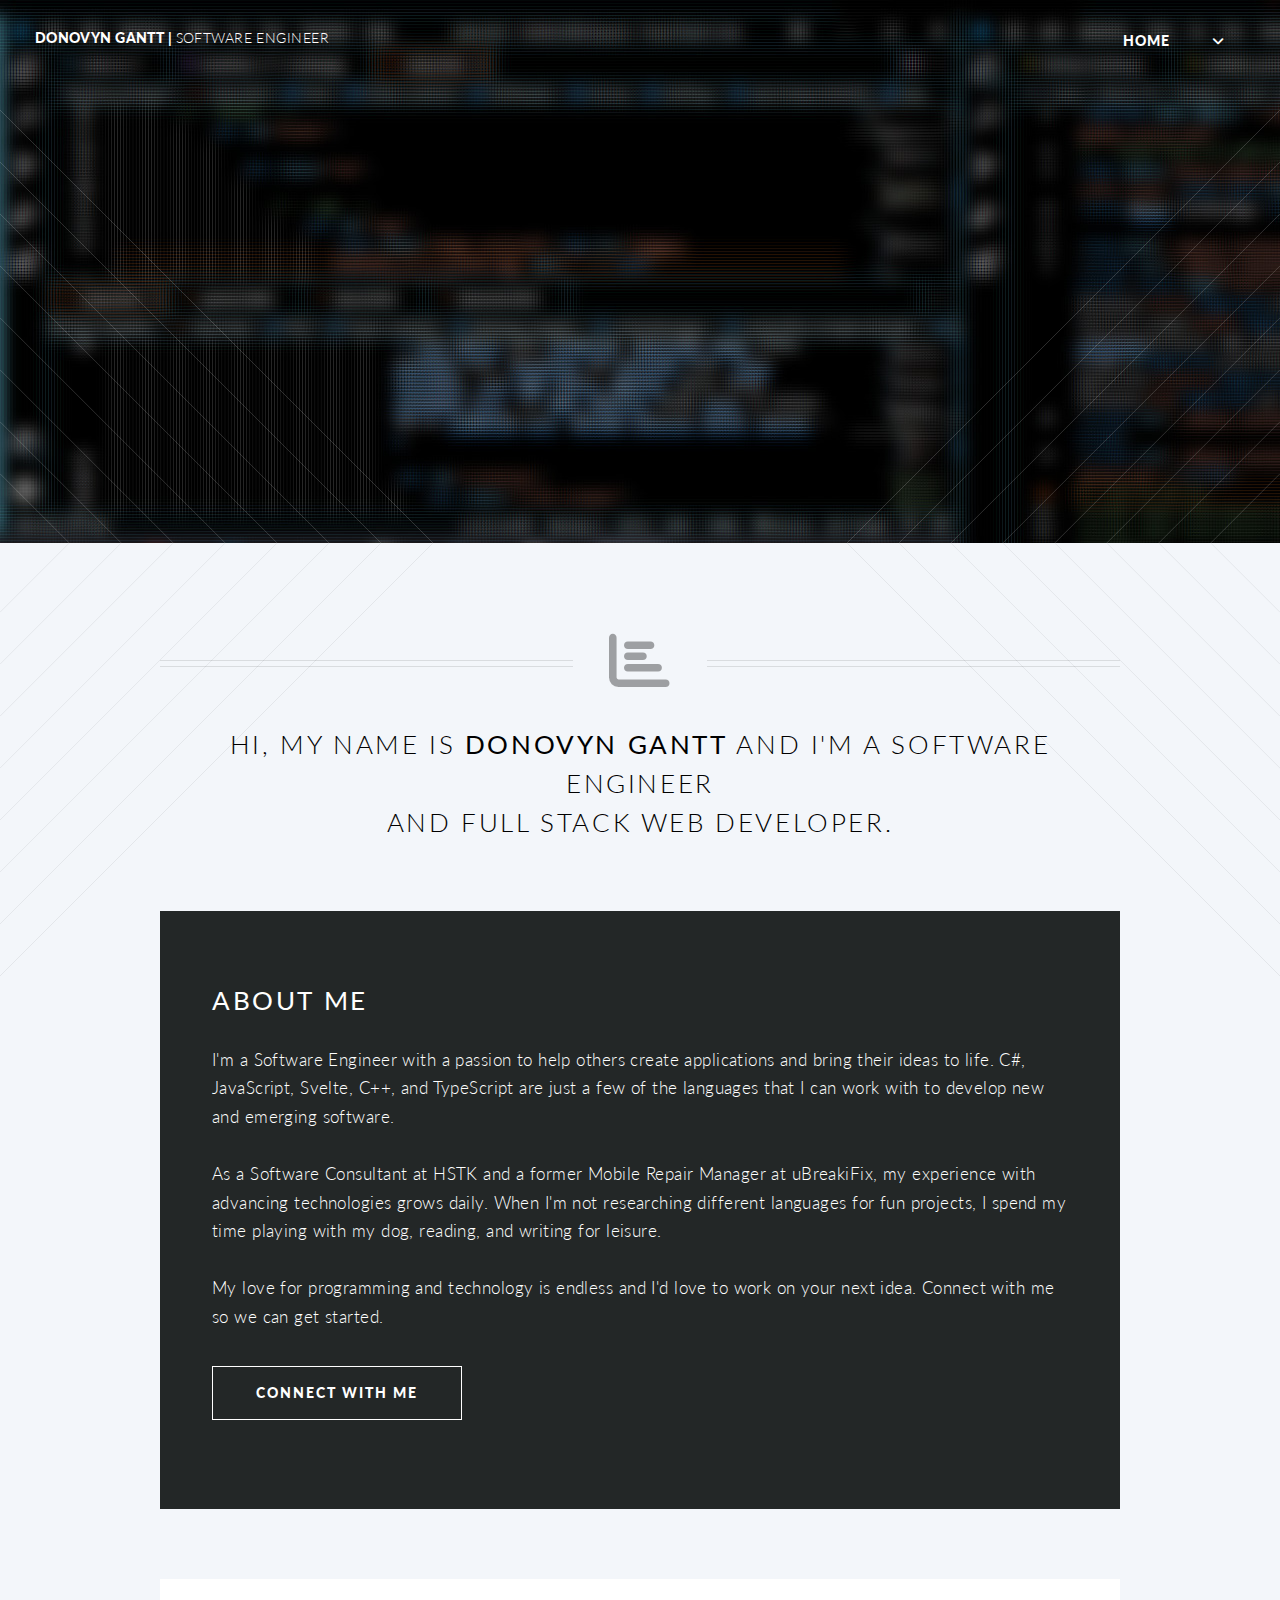
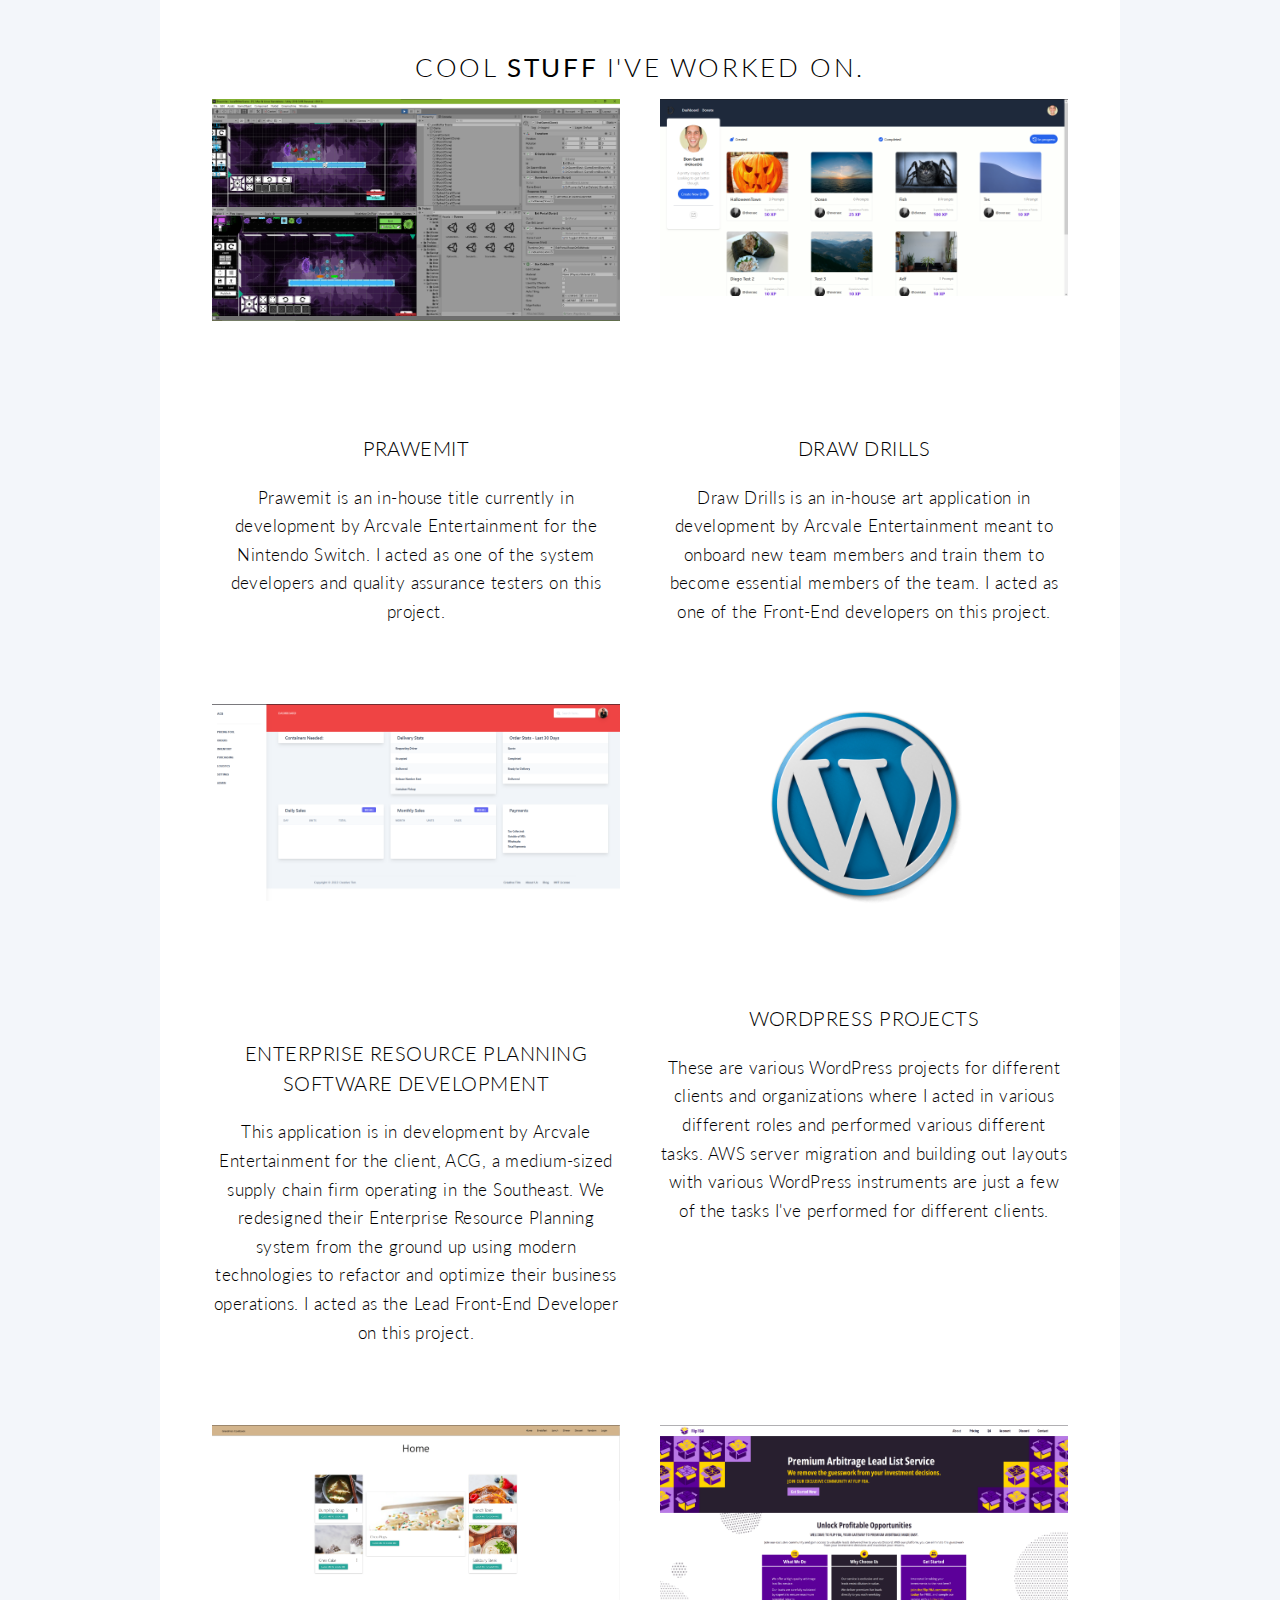
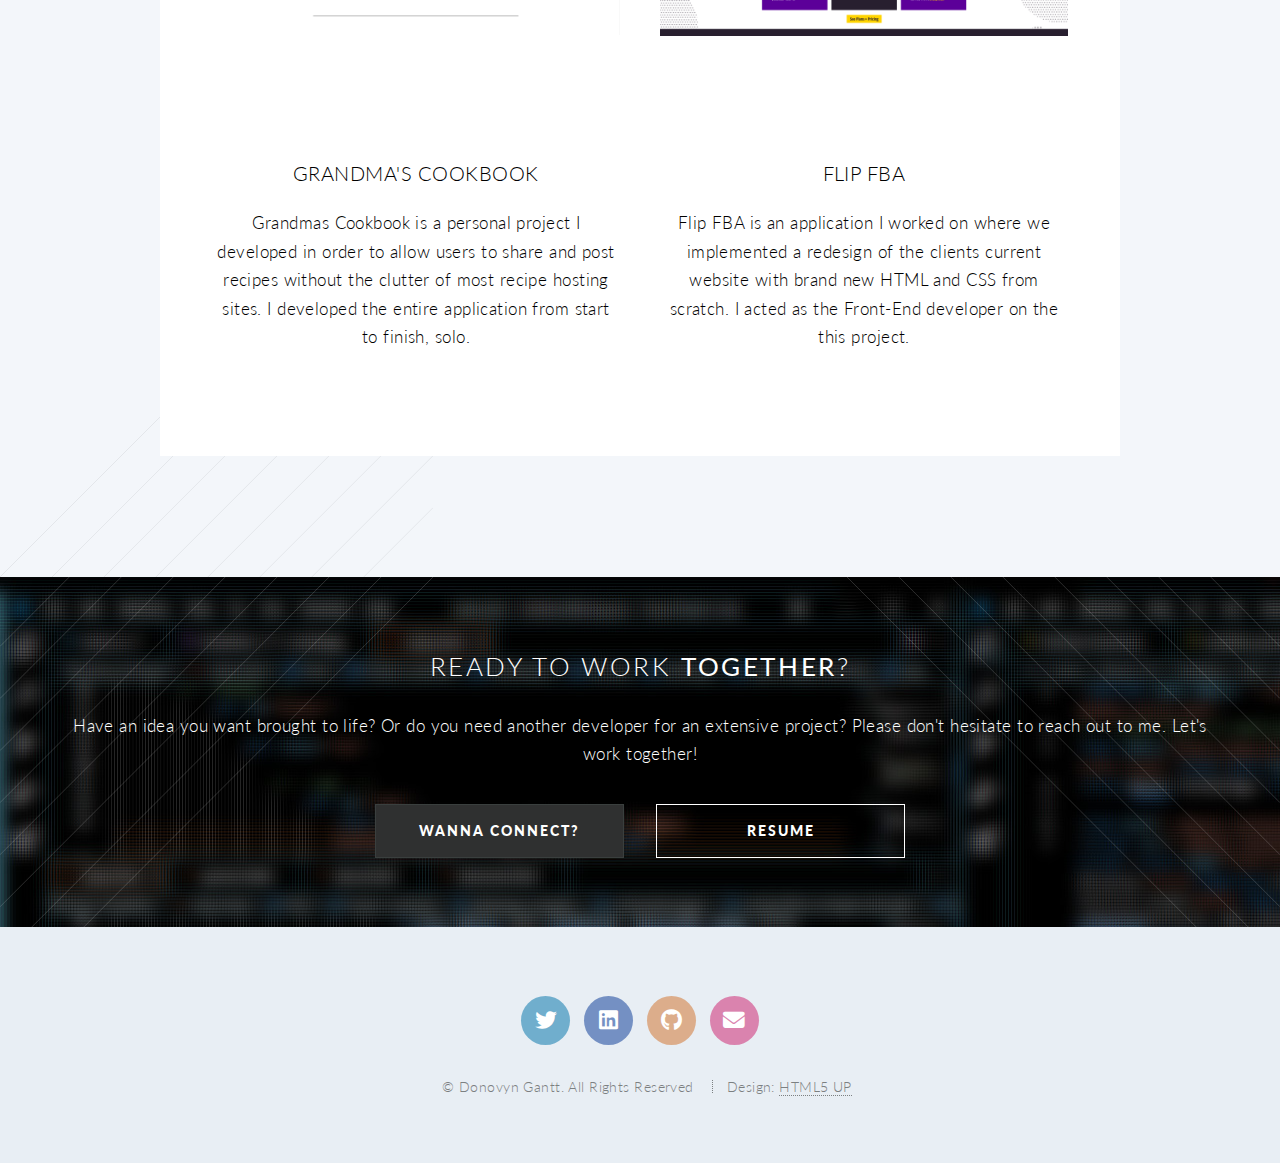
<file: index.html>
<!DOCTYPE HTML>
<!--
	Twenty by HTML5 UP
	html5up.net | @ajlkn
	Free for personal and commercial use under the CCA 3.0 license (html5up.net/license)
-->
<html>

<head>
	<title>Donovyn Gantt -- Software Engineer</title>
	<meta charset="utf-8" />
	<meta name="viewport" content="width=device-width, initial-scale=1, user-scalable=no" />
	<link rel="stylesheet" href="assets/css/main.css" />
	<link rel="stylesheet" href="assets/css/fontawesome.min.css">
	<noscript>
		<link rel="stylesheet" href="assets/css/noscript.css" />
	</noscript>
</head>

<body class="index is-preload">
	<div id="page-wrapper">

		<!-- Header -->
		<header id="header" class="alt">
			<h1 id="logo"><a href="index.html">Donovyn Gantt | <span>Software Engineer</span></a></h1>
			<nav id="nav">
				<ul>
					<li class="current"><a href="index.html">Home</a></li>
					<li class="submenu">
						<a href="#"></a>
						<ul>
							<li><a href="contact.html">Contact Me</a></li>
							<li class="submenu">
								<a href="#">Previous Work</a>
								<ul>
									<li><a href="portfolio/prawemit.html">Prawemit</a></li>
									<li><a href="portfolio/drawdrills.html">Draw Drills</a></li>
									<li><a href="portfolio/resourceplanning.html">ERP Software</a></li>
									<li><a href="portfolio/wordpress.html">WordPress Projects</a></li>
									<li><a href="portfolio/grandmascookbook.html">Grandma's Cookbook</a></li>
									<li><a href="portfolio/flipfba.html">Flip FBA</a></li>
								</ul>
							</li>
						</ul>
					</li>
				</ul>
			</nav>
		</header>

		<!-- Banner -->
		<section id="banner">


			<!--
						".inner" is set up as an inline-block so it automatically expands
						in both directions to fit whatever's inside it. This means it won't
						automatically wrap lines, so be sure to use line breaks where
						appropriate (<br />).
					-->
			<div class="inner">

				<header>
					<h2>Donovyn Gantt</h2>
				</header>
				<p>Your <strong>Next</strong> Software
					Engineer.
					<br />

				<footer>
					<ul class="buttons stacked">
						<li><a href="#main" class="button fit scrolly">Tell Me More</a></li>
					</ul>
				</footer>

			</div>

		</section>

		<!-- Main -->
		<article id="main">

			<header class="special container">
				<span class="icon solid fa-chart-bar"></span>
				<h2>Hi, my name is <strong> Donovyn Gantt</strong> and I'm a Software Engineer
					<br />
					and Full Stack Web Developer.
				</h2>
				<!-- <p>I am an experienced  <strong>Software Engineer</strong> with an extensive knowledge of varying 
						<br />
						
						programming languages and a passion to help others create applications. </p> -->
			</header>

			<!-- One -->
			<section class="wrapper style2 container special-alt">
				<div class="row gtr-50">
					<div class="col-12 col-12-narrower">

						<header>
							<h2><strong>About Me</strong></h2>
						</header>
						<p>I'm a Software Engineer with a passion to help others create applications and
							bring their ideas to life. C#, JavaScript, Svelte, C++, and TypeScript are just a few of the
							languages that I can work with to develop new and emerging software.

							<br><br>

							As a Software Consultant at HSTK and a former Mobile Repair Manager at uBreakiFix, my
							experience with advancing technologies grows daily. When I'm not researching different
							languages for fun projects, I spend my time playing with my dog, reading, and writing for
							leisure.

							<br><br>

							My love for programming and technology is endless and I'd love to work on your next idea.
							Connect with me so we can get started.
						</p>
						<footer>
							<ul class="buttons">
								<li><a href="contact.html" class="button">Connect With Me</a></li>
							</ul>
						</footer>

					</div>
					<div class="col-4 col-12-narrower imp-narrower">

						<!-- <ul class="featured-icons">
										<li><span class="icon solid fa-envelope"><span class="label">Feature 2</span></span></li>
										<li><span class="icon solid fa-laptop"><span class="label">Feature 3</span></span></li>
										<li><span class="icon solid fa-inbox"><span class="label">Feature 4</span></span></li>
										<li><span class="icon solid fa-lock"><span class="label">Feature 5</span></span></li>
										<li><span class="icon solid fa-cog"><span class="label">Feature 6</span></span></li>
									</ul> -->

					</div>
				</div>
			</section>

			<!-- Two -->
			<!-- <section class="wrapper style1 container special">
							<div class="row">
								<div class="col-4 col-12-narrower">

									<section>
										<span class="icon solid featured fa-check"></span>
										<header>
											<h3>This is Something</h3>
										</header>
										<p>Sed tristique purus vitae volutpat ultrices. Aliquam eu elit eget arcu commodo suscipit dolor nec nibh. Proin a ullamcorper elit, et sagittis turpis. Integer ut fermentum.</p>
									</section>

								</div>
								<div class="col-4 col-12-narrower">

									<section>
										<span class="icon solid featured fa-check"></span>
										<header>
											<h3>Also Something</h3>
										</header>
										<p>Sed tristique purus vitae volutpat ultrices. Aliquam eu elit eget arcu commodo suscipit dolor nec nibh. Proin a ullamcorper elit, et sagittis turpis. Integer ut fermentum.</p>
									</section>

								</div>
								<div class="col-4 col-12-narrower">

									<section>
										<span class="icon solid featured fa-check"></span>
										<header>
											<h3>Probably Something</h3>
										</header>
										<p>Sed tristique purus vitae volutpat ultrices. Aliquam eu elit eget arcu commodo suscipit dolor nec nibh. Proin a ullamcorper elit, et sagittis turpis. Integer ut fermentum.</p>
									</section>

								</div>
							</div>
						</section> -->

			<!-- Three -->
			<section class="wrapper style3 container special" id="portfolio">

				<header class="major">
					<h2>Cool <strong>stuff </strong>I've worked on. </h2>
				</header>

				<div class="row">
<!-- <section>
							<a href="portfolio/grandmascookbook.html">
								<video src="">

								</video>
							</a>
					
						</section> -->
				</div>
				

				<div class="row padding-bottom-5">
					<div class="col-6 col-12-narrower">
						<section>
							<a href="portfolio/prawemit.html" class="image featured clickable home"><img
									src="images/PrawemitPasuedScreenshot.png" alt="" /></a>
							<header>
								<span class="mobile-link">^ Click Me ^</span>
								<h3>Prawemit</h3>
							</header>
							<p>Prawemit is an in-house title currently in development by Arcvale Entertainment for the
								Nintendo Switch. I acted as one of the system developers and quality assurance testers
								on this project.</p>
						</section>

					</div>
					<div class="col-6 col-12-narrower">

						<section>
							<a href="portfolio/drawdrills.html" class="image featured clickable home"><img
									src="images/DrawDrillsScreenshot.png" alt="" /></a>
							<header>
								<span class="mobile-link">^ Click Me ^</span>
								<h3>Draw Drills</h3>
							</header>
							<p>Draw Drills is an in-house art application in development by Arcvale Entertainment meant
								to onboard new team members and train them to become essential members of the team. I
								acted as one of the Front-End developers on this project.</p>
						</section>

					</div>
				</div>
				<div class="row padding-bottom-5">
					<div class="col-6 col-12-narrower">

						<section>
							<a href="portfolio/resourceplanning.html" class="image featured clickable home"><img
									src="images/ContainerProject.png" alt="" /></a>
							<header>
								<span class="mobile-link">^ Click Me ^</span>
								<h3>Enterprise Resource Planning Software Development</h3>
							</header>
							<p>This application is in development by Arcvale Entertainment for the client, ACG, a
								medium-sized supply chain firm operating in the Southeast. We redesigned their
								Enterprise Resource Planning system from the ground up using modern technologies to
								refactor and optimize their business operations. I acted as the Lead Front-End Developer
								on this project. </p>
						</section>

					</div>
					<div class="col-6 col-12-narrower">

						<section>
							<a href="/portfolio/wordpress.html" class="image featured shrink clickable home"><img
									src="images/WordPress.png" alt="" /></a>
							<header>
								<span class="mobile-link">^ Click Me ^</span>
								<h3>WordPress Projects</h3>
							</header>
							<p>These are various WordPress projects for different clients and organizations where I
								acted in various different roles and performed various different tasks. AWS server
								migration and building out layouts with various WordPress instruments are just a few of
								the tasks I've performed for different clients. </p>
						</section>

					</div>
				</div>
				<div class="row">
				
					<div class="col-6 col-12-narrower">

						<section>
							<a href="portfolio/grandmascookbook.html" class="image featured clickable home"><img
									src="images/GrandmasCookbookScreenshot.png" alt="" /></a>
							<header>
								<span class="mobile-link">^ Click Me ^</span>
								<h3>Grandma's Cookbook</h3>
							</header>
							<p>Grandmas Cookbook is a personal project I developed in order to allow users to share and post recipes without the clutter of most recipe hosting sites. I
								developed the entire application from start to finish, solo.</p>
						</section>
					</div>

					<div class="col-6 col-12-narrower">
						<section>
							<a href="portfolio/flipfba.html" class="image featured clickable home"><img
									src="images/FlipFBAScreenshot.png" alt="" /></a>
							<header>
								<span class="mobile-link">^ Click Me ^</span>
								<h3>Flip FBA</h3>
							</header>
							<p>Flip FBA is an application I worked on where we implemented a redesign 
								of the clients current website with brand new HTML and CSS from scratch.
								I acted as the Front-End developer on the this project.</p>
						</section>
					</div>
					
				</div>
				<!-- <footer class="major">
								<ul class="buttons">
									<li><a href="#" class="button">See More</a></li>
								</ul>
							</footer> -->

			</section>

		</article>

		<!-- CTA -->
		<section id="cta">

			<header>
				<h2>Ready to work <strong>together</strong>?</h2>
				<p>Have an idea you want brought to life? Or do you need another developer for an extensive project?
					Please don't hesitate to reach out to me. Let's work together!</p>
			</header>
			<footer>
				<ul class="buttons">
					<li><a href="contact.html" class="button primary">Wanna Connect?</a></li>
					<li><a href="images/DonovynGantt_Resume.pdf" target="_blank" class="button">Resume</a></li>
				</ul>
			</footer>

		</section>

		<!-- Footer -->
		<footer id="footer">

			<ul class="icons">
				<li><a href="https://twitter.com/DGanttSoftware" class="icon brands circle fa-twitter"
						rel="noopener noreferrer"><span class="label">Twitter</span></a></li>
				<li><a href="https://www.linkedin.com/in/donovyngantt" class="icon brands circle fa-linkedin"
						rel="noopener noreferrer"><span class="label">LinkedIn</span></a></li>
				<li><a href="https://github.com/DonGantt" class="icon brands circle fa fa-github"
						rel="noopener noreferrer"><span class="label">Github</span></a></li>
				<li><a href="mailto: donovyn_gantt@yahoo.com?subject=Let's%20work%20together!"
						class="icon solid circle small fa-envelope" rel="noopener noreferrer"><span
							class="label">E-mail</span></a></li>
			</ul>

			<ul class="copyright">
				<li>&copy; Donovyn Gantt. All Rights Reserved</li>
				<li>Design: <a href="http://html5up.net">HTML5 UP</a></li>
			</ul>

		</footer>

	</div>

	<!-- Scripts -->
	<script src="assets/js/jquery.min.js"></script>
	<script src="assets/js/jquery.dropotron.min.js"></script>
	<script src="assets/js/jquery.scrolly.min.js"></script>
	<script src="assets/js/jquery.scrollex.min.js"></script>
	<script src="assets/js/browser.min.js"></script>
	<script src="assets/js/breakpoints.min.js"></script>
	<script src="assets/js/util.js"></script>
	<script src="assets/js/main.js"></script>

</body>

</html>
</file>
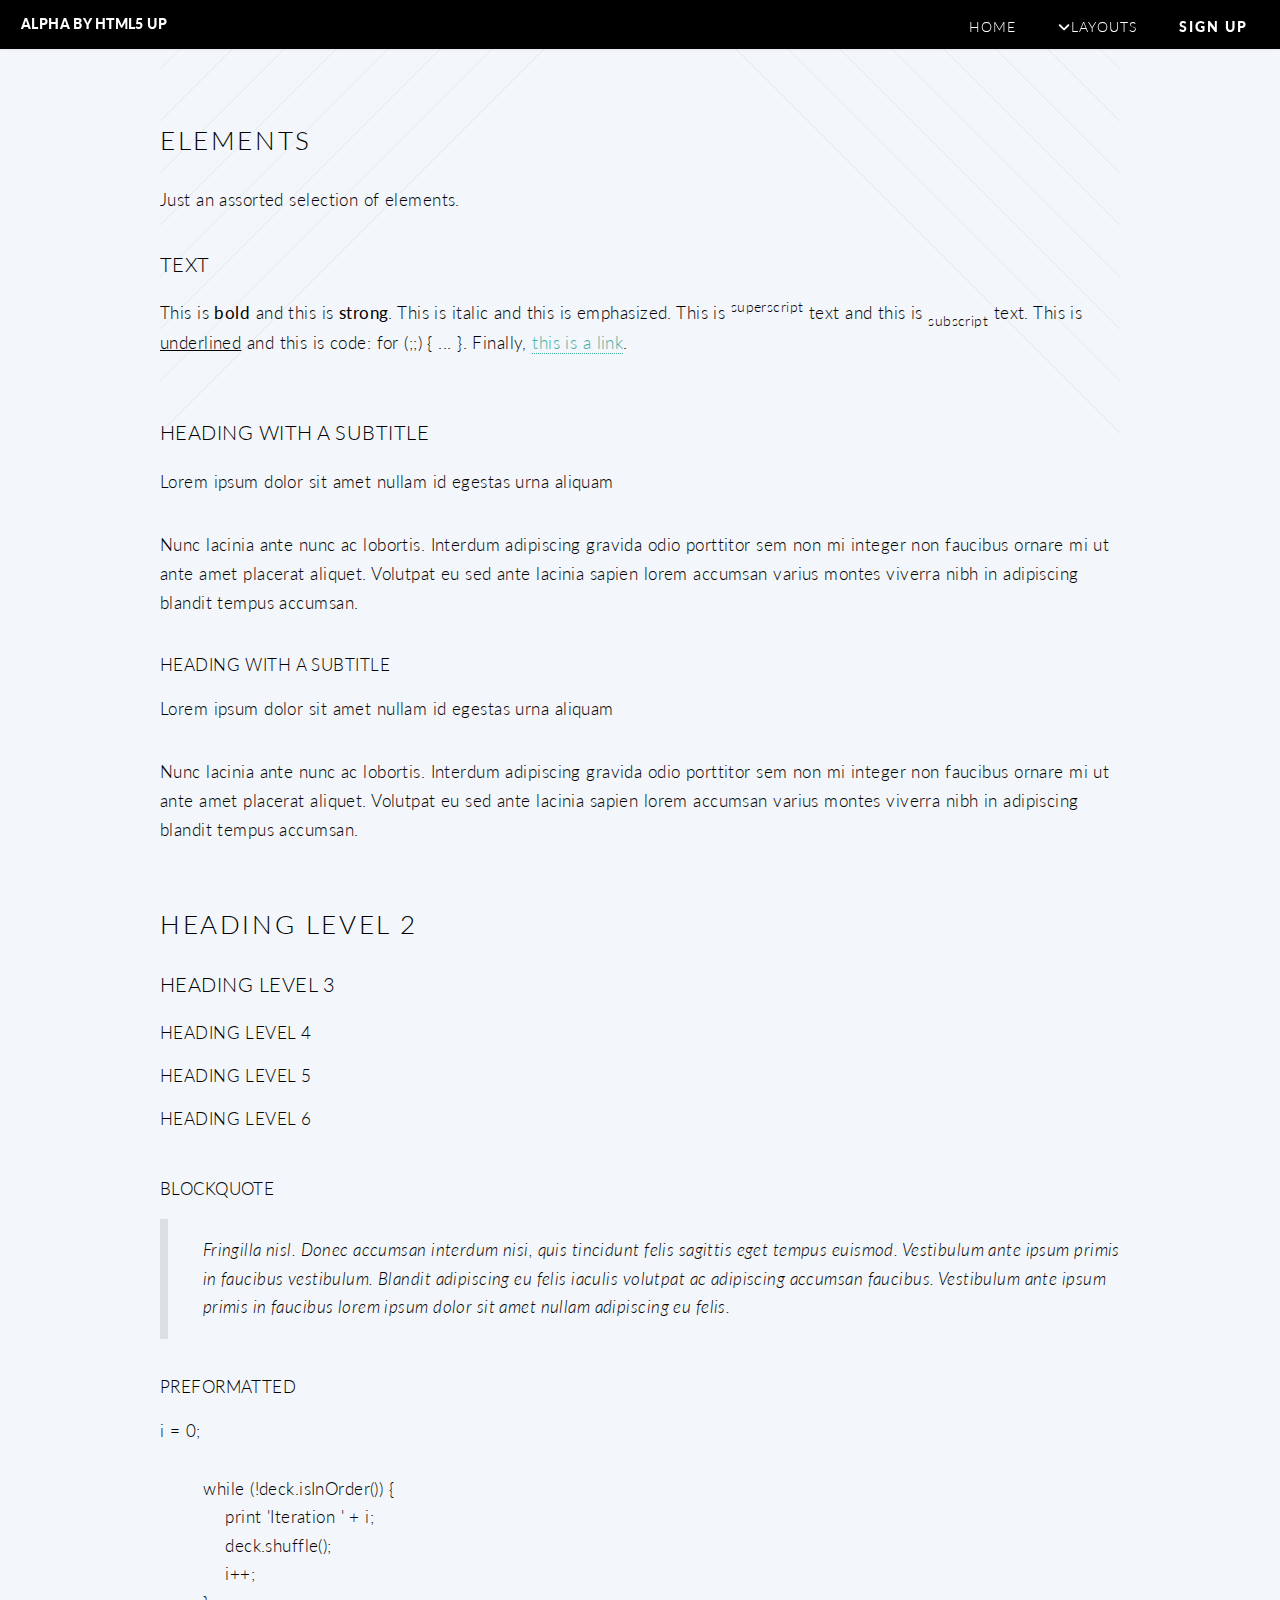
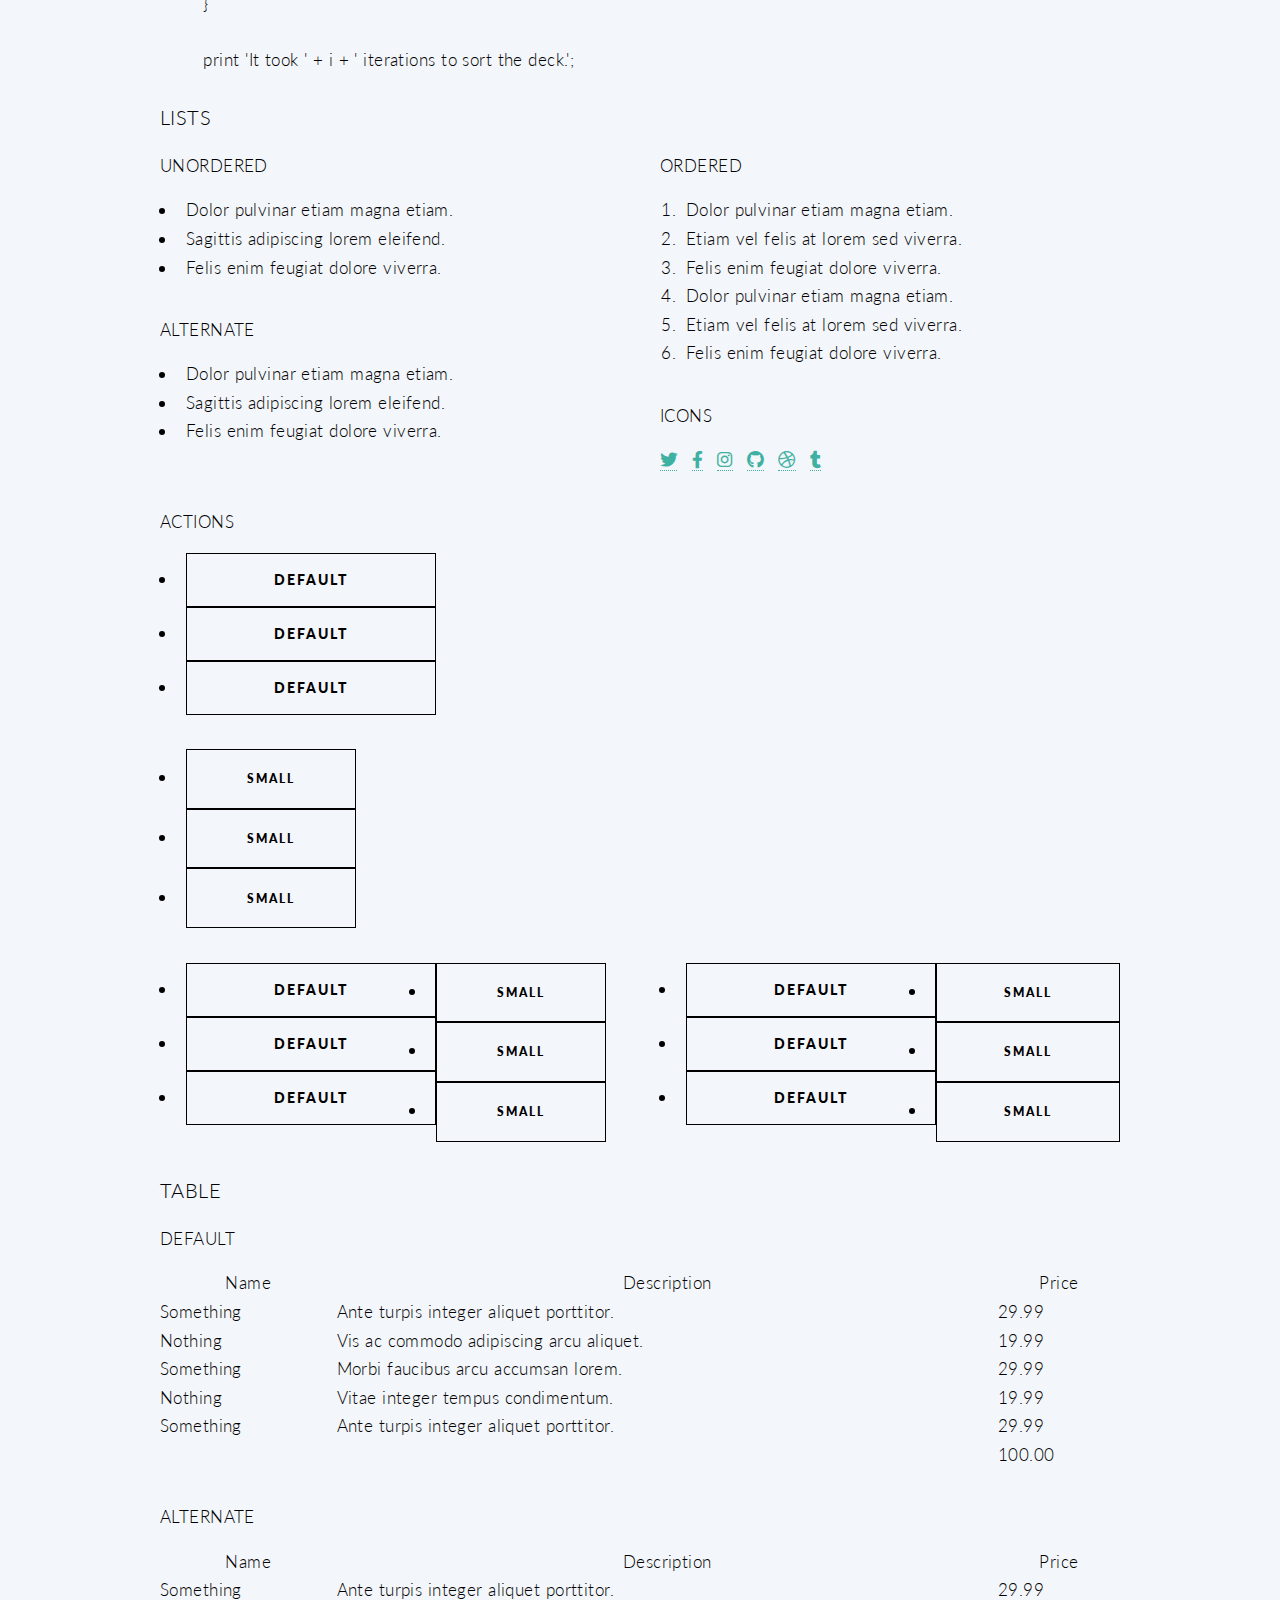
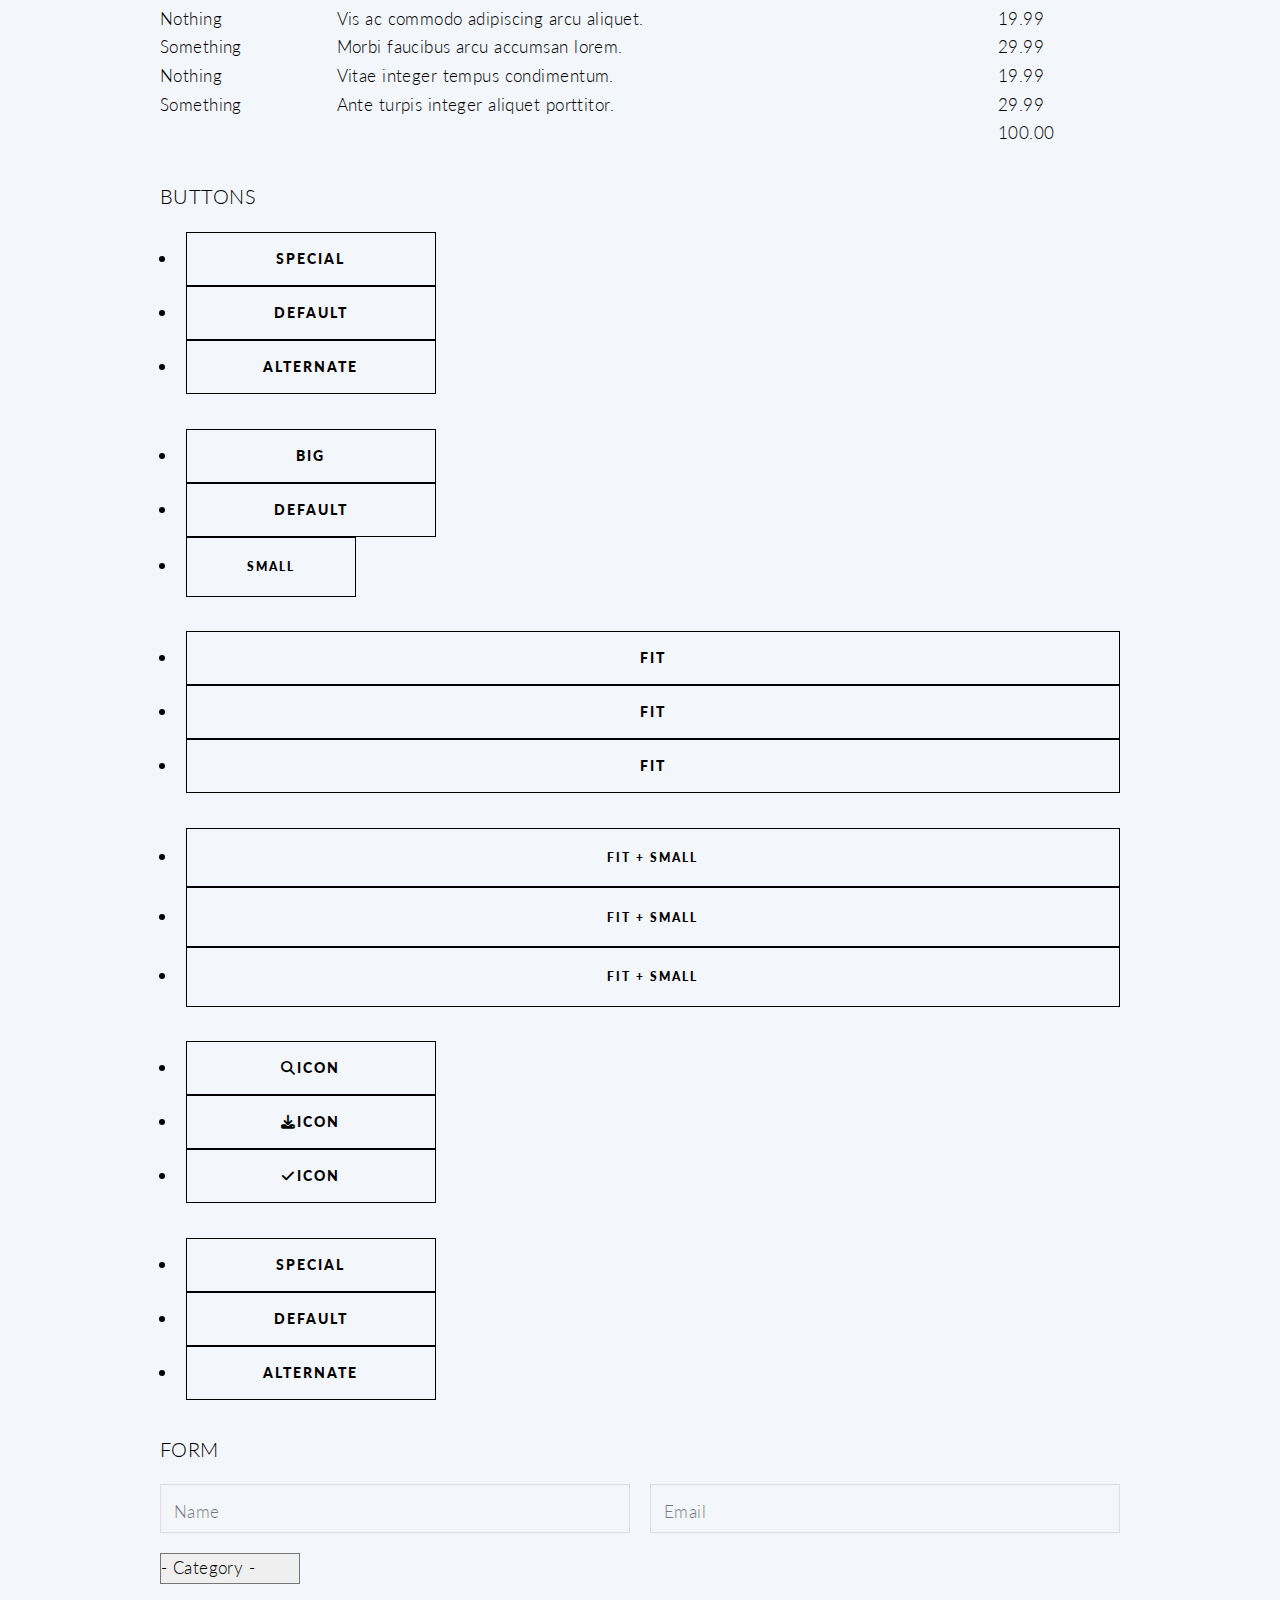
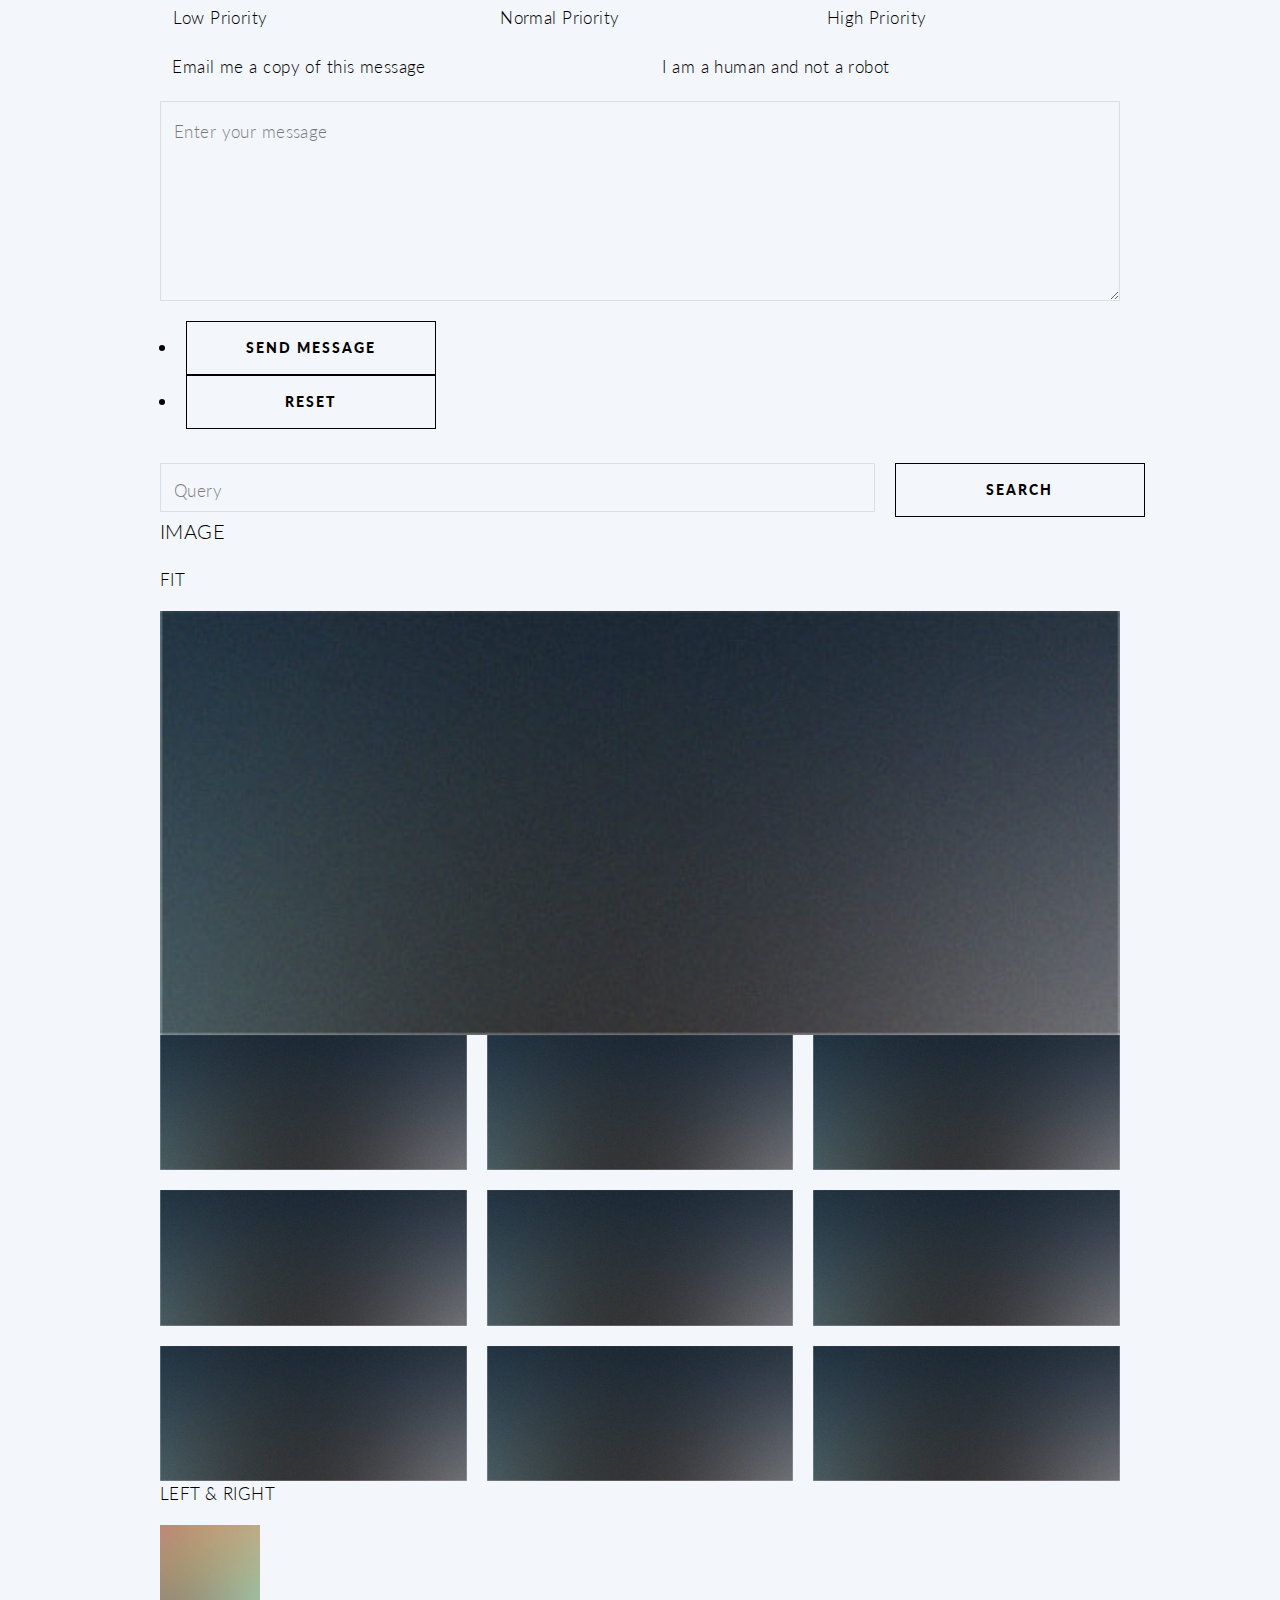
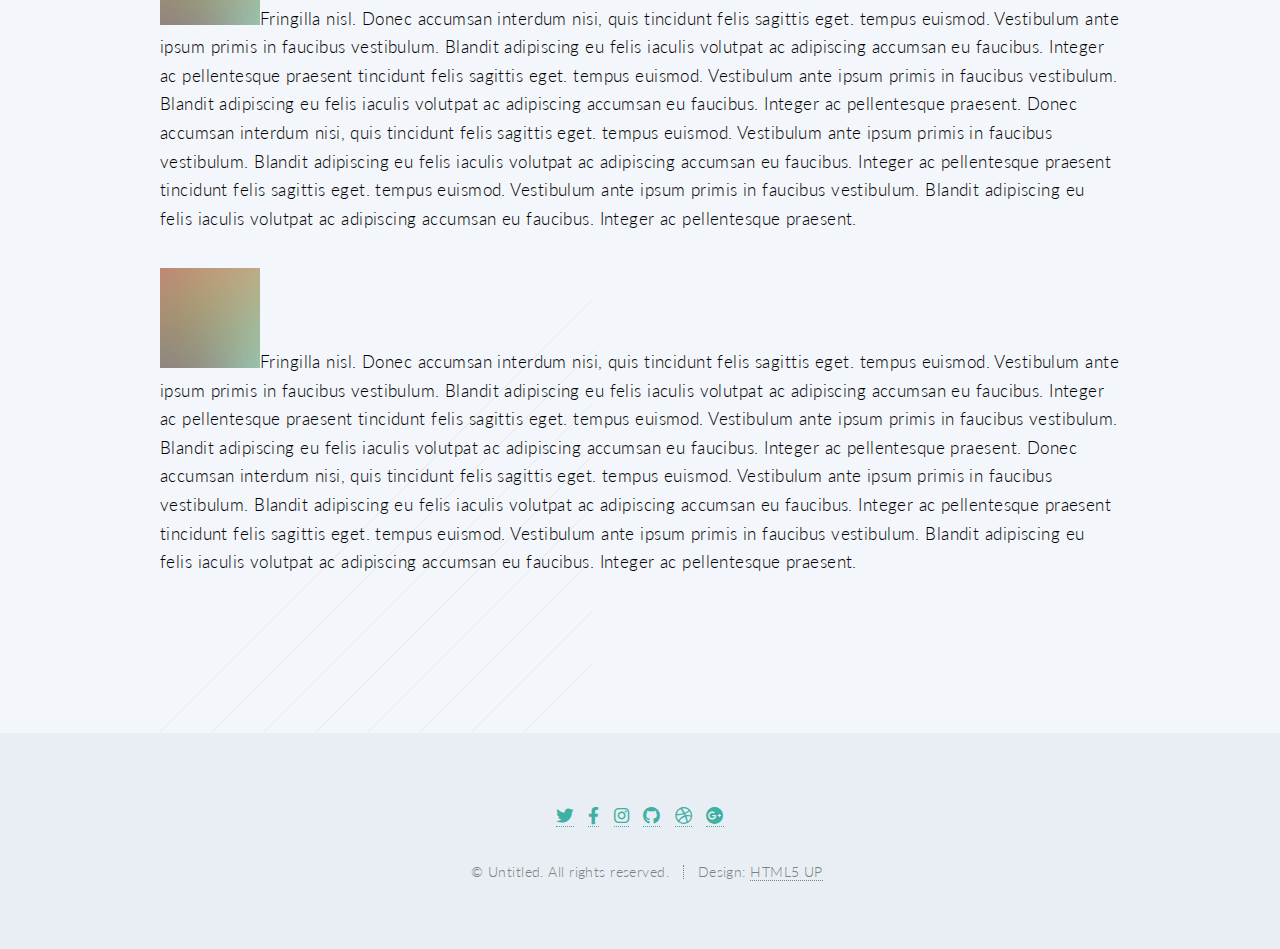
<file: elements.html>
<!DOCTYPE HTML>
<!--
	Alpha by HTML5 UP
	html5up.net | @ajlkn
	Free for personal and commercial use under the CCA 3.0 license (html5up.net/license)
-->
<html>
	<head>
		<title>Elements - Alpha by HTML5 UP</title>
		<meta charset="utf-8" />
		<meta name="viewport" content="width=device-width, initial-scale=1, user-scalable=no" />
		<link rel="stylesheet" href="assets/css/main.css" />
	</head>
	<body class="is-preload">
		<div id="page-wrapper">

			<!-- Header -->
				<header id="header">
					<h1><a href="index.html">Alpha</a> by HTML5 UP</h1>
					<nav id="nav">
						<ul>
							<li><a href="index.html">Home</a></li>
							<li>
								<a href="#" class="icon solid fa-angle-down">Layouts</a>
								<ul>
									<li><a href="generic.html">Generic</a></li>
									<li><a href="contact.html">Contact</a></li>
									<li><a href="elements.html">Elements</a></li>
									<li>
										<a href="#">Submenu</a>
										<ul>
											<li><a href="#">Option One</a></li>
											<li><a href="#">Option Two</a></li>
											<li><a href="#">Option Three</a></li>
											<li><a href="#">Option Four</a></li>
										</ul>
									</li>
								</ul>
							</li>
							<li><a href="#" class="button">Sign Up</a></li>
						</ul>
					</nav>
				</header>

			<!-- Main -->
				<section id="main" class="container">
					<header>
						<h2>Elements</h2>
						<p>Just an assorted selection of elements.</p>
					</header>
					<div class="row">
						<div class="col-12">

							<!-- Text -->
								<section class="box">
									<h3>Text</h3>
									<p>This is <b>bold</b> and this is <strong>strong</strong>. This is <i>italic</i> and this is <em>emphasized</em>.
									This is <sup>superscript</sup> text and this is <sub>subscript</sub> text.
									This is <u>underlined</u> and this is code: <code>for (;;) { ... }</code>. Finally, <a href="#">this is a link</a>.</p>

									<hr />

									<header>
										<h3>Heading with a Subtitle</h3>
										<p>Lorem ipsum dolor sit amet nullam id egestas urna aliquam</p>
									</header>
									<p>Nunc lacinia ante nunc ac lobortis. Interdum adipiscing gravida odio porttitor sem non mi integer non faucibus ornare mi ut ante amet placerat aliquet. Volutpat eu sed ante lacinia sapien lorem accumsan varius montes viverra nibh in adipiscing blandit tempus accumsan.</p>
									<header>
										<h4>Heading with a Subtitle</h4>
										<p>Lorem ipsum dolor sit amet nullam id egestas urna aliquam</p>
									</header>
									<p>Nunc lacinia ante nunc ac lobortis. Interdum adipiscing gravida odio porttitor sem non mi integer non faucibus ornare mi ut ante amet placerat aliquet. Volutpat eu sed ante lacinia sapien lorem accumsan varius montes viverra nibh in adipiscing blandit tempus accumsan.</p>

									<hr />

									<h2>Heading Level 2</h2>
									<h3>Heading Level 3</h3>
									<h4>Heading Level 4</h4>
									<h5>Heading Level 5</h5>
									<h6>Heading Level 6</h6>

									<hr />

									<h4>Blockquote</h4>
									<blockquote>Fringilla nisl. Donec accumsan interdum nisi, quis tincidunt felis sagittis eget tempus euismod. Vestibulum ante ipsum primis in faucibus vestibulum. Blandit adipiscing eu felis iaculis volutpat ac adipiscing accumsan faucibus. Vestibulum ante ipsum primis in faucibus lorem ipsum dolor sit amet nullam adipiscing eu felis.</blockquote>

									<h4>Preformatted</h4>
									<pre>i = 0;

	while (!deck.isInOrder()) {
	    print 'Iteration ' + i;
	    deck.shuffle();
	    i++;
	}

	print 'It took ' + i + ' iterations to sort the deck.';
	</pre>
								</section>

						</div>
					</div>
					<div class="row">
						<div class="col-12">

							<!-- Lists -->
								<section class="box">
									<h3>Lists</h3>
									<div class="row">
										<div class="col-6 col-12-mobilep">

											<h4>Unordered</h4>
											<ul>
												<li>Dolor pulvinar etiam magna etiam.</li>
												<li>Sagittis adipiscing lorem eleifend.</li>
												<li>Felis enim feugiat dolore viverra.</li>
											</ul>

											<h4>Alternate</h4>
											<ul class="alt">
												<li>Dolor pulvinar etiam magna etiam.</li>
												<li>Sagittis adipiscing lorem eleifend.</li>
												<li>Felis enim feugiat dolore viverra.</li>
											</ul>

										</div>
										<div class="col-6 col-12-mobilep">

											<h4>Ordered</h4>
											<ol>
												<li>Dolor pulvinar etiam magna etiam.</li>
												<li>Etiam vel felis at lorem sed viverra.</li>
												<li>Felis enim feugiat dolore viverra.</li>
												<li>Dolor pulvinar etiam magna etiam.</li>
												<li>Etiam vel felis at lorem sed viverra.</li>
												<li>Felis enim feugiat dolore viverra.</li>
											</ol>

											<h4>Icons</h4>
											<ul class="icons">
												<li><a href="#" class="icon brands fa-twitter"><span class="label">Twitter</span></a></li>
												<li><a href="#" class="icon brands fa-facebook-f"><span class="label">Facebook</span></a></li>
												<li><a href="#" class="icon brands fa-instagram"><span class="label">Instagram</span></a></li>
												<li><a href="#" class="icon brands fa-github"><span class="label">Github</span></a></li>
												<li><a href="#" class="icon brands fa-dribbble"><span class="label">Dribbble</span></a></li>
												<li><a href="#" class="icon brands fa-tumblr"><span class="label">Tumblr</span></a></li>
											</ul>

										</div>
									</div>

									<h4>Actions</h4>
									<ul class="actions">
										<li><a href="#" class="button special">Default</a></li>
										<li><a href="#" class="button">Default</a></li>
										<li><a href="#" class="button alt">Default</a></li>
									</ul>
									<ul class="actions small">
										<li><a href="#" class="button special small">Small</a></li>
										<li><a href="#" class="button small">Small</a></li>
										<li><a href="#" class="button alt small">Small</a></li>
									</ul>
									<div class="row">
										<div class="col-3 col-6-narrower col-12-mobilep">
											<ul class="actions stacked">
												<li><a href="#" class="button special">Default</a></li>
												<li><a href="#" class="button">Default</a></li>
												<li><a href="#" class="button alt">Default</a></li>
											</ul>
										</div>
										<div class="col-3 col-6-narrower col-12-mobilep">
											<ul class="actions stacked">
												<li><a href="#" class="button special small">Small</a></li>
												<li><a href="#" class="button small">Small</a></li>
												<li><a href="#" class="button alt small">Small</a></li>
											</ul>
										</div>
										<div class="col-3 col-6-narrower col-12-mobilep">
											<ul class="actions stacked">
												<li><a href="#" class="button special fit">Default</a></li>
												<li><a href="#" class="button fit">Default</a></li>
												<li><a href="#" class="button alt fit">Default</a></li>
											</ul>
										</div>
										<div class="col-3 col-6-narrower col-12-mobilep">
											<ul class="actions stacked">
												<li><a href="#" class="button special small fit">Small</a></li>
												<li><a href="#" class="button small fit">Small</a></li>
												<li><a href="#" class="button alt small fit">Small</a></li>
											</ul>
										</div>
									</div>
								</section>

						</div>
					</div>
					<div class="row">
						<div class="col-12">

							<!-- Table -->
								<section class="box">
									<h3>Table</h3>

									<h4>Default</h4>
									<div class="table-wrapper">
										<table>
											<thead>
												<tr>
													<th>Name</th>
													<th>Description</th>
													<th>Price</th>
												</tr>
											</thead>
											<tbody>
												<tr>
													<td>Something</td>
													<td>Ante turpis integer aliquet porttitor.</td>
													<td>29.99</td>
												</tr>
												<tr>
													<td>Nothing</td>
													<td>Vis ac commodo adipiscing arcu aliquet.</td>
													<td>19.99</td>
												</tr>
												<tr>
													<td>Something</td>
													<td> Morbi faucibus arcu accumsan lorem.</td>
													<td>29.99</td>
												</tr>
												<tr>
													<td>Nothing</td>
													<td>Vitae integer tempus condimentum.</td>
													<td>19.99</td>
												</tr>
												<tr>
													<td>Something</td>
													<td>Ante turpis integer aliquet porttitor.</td>
													<td>29.99</td>
												</tr>
											</tbody>
											<tfoot>
												<tr>
													<td colspan="2"></td>
													<td>100.00</td>
												</tr>
											</tfoot>
										</table>
									</div>

									<h4>Alternate</h4>
									<div class="table-wrapper">
										<table class="alt">
											<thead>
												<tr>
													<th>Name</th>
													<th>Description</th>
													<th>Price</th>
												</tr>
											</thead>
											<tbody>
												<tr>
													<td>Something</td>
													<td>Ante turpis integer aliquet porttitor.</td>
													<td>29.99</td>
												</tr>
												<tr>
													<td>Nothing</td>
													<td>Vis ac commodo adipiscing arcu aliquet.</td>
													<td>19.99</td>
												</tr>
												<tr>
													<td>Something</td>
													<td> Morbi faucibus arcu accumsan lorem.</td>
													<td>29.99</td>
												</tr>
												<tr>
													<td>Nothing</td>
													<td>Vitae integer tempus condimentum.</td>
													<td>19.99</td>
												</tr>
												<tr>
													<td>Something</td>
													<td>Ante turpis integer aliquet porttitor.</td>
													<td>29.99</td>
												</tr>
											</tbody>
											<tfoot>
												<tr>
													<td colspan="2"></td>
													<td>100.00</td>
												</tr>
											</tfoot>
										</table>
									</div>
								</section>

						</div>
					</div>
					<div class="row">
						<div class="col-12">

							<!-- Buttons -->
								<section class="box">
									<h3>Buttons</h3>
									<ul class="actions">
										<li><a href="#" class="button special">Special</a></li>
										<li><a href="#" class="button">Default</a></li>
										<li><a href="#" class="button alt">Alternate</a></li>
									</ul>
									<ul class="actions">
										<li><a href="#" class="button special big">Big</a></li>
										<li><a href="#" class="button">Default</a></li>
										<li><a href="#" class="button alt small">Small</a></li>
									</ul>
									<ul class="actions fit">
										<li><a href="#" class="button special fit">Fit</a></li>
										<li><a href="#" class="button fit">Fit</a></li>
										<li><a href="#" class="button alt fit">Fit</a></li>
									</ul>
									<ul class="actions fit small">
										<li><a href="#" class="button special fit small">Fit + Small</a></li>
										<li><a href="#" class="button fit small">Fit + Small</a></li>
										<li><a href="#" class="button alt fit small">Fit + Small</a></li>
									</ul>
									<ul class="actions">
										<li><a href="#" class="button special icon solid fa-search">Icon</a></li>
										<li><a href="#" class="button icon solid fa-download">Icon</a></li>
										<li><a href="#" class="button alt icon solid fa-check">Icon</a></li>
									</ul>
									<ul class="actions">
										<li><span class="button special disabled">Special</span></li>
										<li><span class="button disabled">Default</span></li>
										<li><span class="button alt disabled">Alternate</span></li>
									</ul>
								</section>

						</div>
					</div>
					<div class="row">
						<div class="col-12">

							<!-- Form -->
								<section class="box">
									<h3>Form</h3>
									<form method="post" action="#">
										<div class="row gtr-uniform gtr-50">
											<div class="col-6 col-12-mobilep">
												<input type="text" name="name" id="name" value="" placeholder="Name" />
											</div>
											<div class="col-6 col-12-mobilep">
												<input type="email" name="email" id="email" value="" placeholder="Email" />
											</div>
											<div class="col-12">
												<select name="category" id="category">
													<option value="">- Category -</option>
													<option value="1">Manufacturing</option>
													<option value="1">Shipping</option>
													<option value="1">Administration</option>
													<option value="1">Human Resources</option>
												</select>
											</div>
											<div class="col-4 col-12-narrower">
												<input type="radio" id="priority-low" name="priority" checked>
												<label for="priority-low">Low Priority</label>
											</div>
											<div class="col-4 col-12-narrower">
												<input type="radio" id="priority-normal" name="priority">
												<label for="priority-normal">Normal Priority</label>
											</div>
											<div class="col-4 col-12-narrower">
												<input type="radio" id="priority-high" name="priority">
												<label for="priority-high">High Priority</label>
											</div>
											<div class="col-6 col-12-narrower">
												<input type="checkbox" id="copy" name="copy">
												<label for="copy">Email me a copy of this message</label>
											</div>
											<div class="col-6 col-12-narrower">
												<input type="checkbox" id="human" name="human" checked>
												<label for="human">I am a human and not a robot</label>
											</div>
											<div class="col-12">
												<textarea name="message" id="message" placeholder="Enter your message" rows="6"></textarea>
											</div>
											<div class="col-12">
												<ul class="actions">
													<li><input type="submit" value="Send Message" /></li>
													<li><input type="reset" value="Reset" class="alt" /></li>
												</ul>
											</div>
										</div>
									</form>

									<hr />

									<form method="post" action="#">
										<div class="row gtr-uniform gtr-50">
											<div class="col-9 col-12-mobilep">
												<input type="text" name="query" id="query" value="" placeholder="Query" />
											</div>
											<div class="col-3 col-12-mobilep">
												<input type="submit" value="Search" class="fit" />
											</div>
										</div>
									</form>
								</section>

						</div>
					</div>
					<div class="row">
						<div class="col-12">

							<!-- Image -->
								<section class="box">
									<h3>Image</h3>
									<h4>Fit</h4>
									<span class="image fit"><img src="images/pic04.jpg" alt="" /></span>
									<div class="box alt">
										<div class="row gtr-50 gtr-uniform">
											<div class="col-4"><span class="image fit"><img src="images/pic04.jpg" alt="" /></span></div>
											<div class="col-4"><span class="image fit"><img src="images/pic04.jpg" alt="" /></span></div>
											<div class="col-4"><span class="image fit"><img src="images/pic04.jpg" alt="" /></span></div>
											<div class="col-4"><span class="image fit"><img src="images/pic04.jpg" alt="" /></span></div>
											<div class="col-4"><span class="image fit"><img src="images/pic04.jpg" alt="" /></span></div>
											<div class="col-4"><span class="image fit"><img src="images/pic04.jpg" alt="" /></span></div>
											<div class="col-4"><span class="image fit"><img src="images/pic04.jpg" alt="" /></span></div>
											<div class="col-4"><span class="image fit"><img src="images/pic04.jpg" alt="" /></span></div>
											<div class="col-4"><span class="image fit"><img src="images/pic04.jpg" alt="" /></span></div>
										</div>
									</div>

									<h4>Left &amp; Right</h4>
									<p><span class="image left"><img src="images/pic05.jpg" alt="" /></span>Fringilla nisl. Donec accumsan interdum nisi, quis tincidunt felis sagittis eget. tempus euismod. Vestibulum ante ipsum primis in faucibus vestibulum. Blandit adipiscing eu felis iaculis volutpat ac adipiscing accumsan eu faucibus. Integer ac pellentesque praesent tincidunt felis sagittis eget. tempus euismod. Vestibulum ante ipsum primis in faucibus vestibulum. Blandit adipiscing eu felis iaculis volutpat ac adipiscing accumsan eu faucibus. Integer ac pellentesque praesent. Donec accumsan interdum nisi, quis tincidunt felis sagittis eget. tempus euismod. Vestibulum ante ipsum primis in faucibus vestibulum. Blandit adipiscing eu felis iaculis volutpat ac adipiscing accumsan eu faucibus. Integer ac pellentesque praesent tincidunt felis sagittis eget. tempus euismod. Vestibulum ante ipsum primis in faucibus vestibulum. Blandit adipiscing eu felis iaculis volutpat ac adipiscing accumsan eu faucibus. Integer ac pellentesque praesent.</p>
									<p><span class="image right"><img src="images/pic05.jpg" alt="" /></span>Fringilla nisl. Donec accumsan interdum nisi, quis tincidunt felis sagittis eget. tempus euismod. Vestibulum ante ipsum primis in faucibus vestibulum. Blandit adipiscing eu felis iaculis volutpat ac adipiscing accumsan eu faucibus. Integer ac pellentesque praesent tincidunt felis sagittis eget. tempus euismod. Vestibulum ante ipsum primis in faucibus vestibulum. Blandit adipiscing eu felis iaculis volutpat ac adipiscing accumsan eu faucibus. Integer ac pellentesque praesent. Donec accumsan interdum nisi, quis tincidunt felis sagittis eget. tempus euismod. Vestibulum ante ipsum primis in faucibus vestibulum. Blandit adipiscing eu felis iaculis volutpat ac adipiscing accumsan eu faucibus. Integer ac pellentesque praesent tincidunt felis sagittis eget. tempus euismod. Vestibulum ante ipsum primis in faucibus vestibulum. Blandit adipiscing eu felis iaculis volutpat ac adipiscing accumsan eu faucibus. Integer ac pellentesque praesent.</p>
								</section>

						</div>
					</div>
				</section>

			<!-- Footer -->
				<footer id="footer">
					<ul class="icons">
						<li><a href="#" class="icon brands fa-twitter"><span class="label">Twitter</span></a></li>
						<li><a href="#" class="icon brands fa-facebook-f"><span class="label">Facebook</span></a></li>
						<li><a href="#" class="icon brands fa-instagram"><span class="label">Instagram</span></a></li>
						<li><a href="#" class="icon brands fa-github"><span class="label">Github</span></a></li>
						<li><a href="#" class="icon brands fa-dribbble"><span class="label">Dribbble</span></a></li>
						<li><a href="#" class="icon brands fa-google-plus"><span class="label">Google+</span></a></li>
					</ul>
					<ul class="copyright">
						<li>&copy; Untitled. All rights reserved.</li><li>Design: <a href="http://html5up.net">HTML5 UP</a></li>
					</ul>
				</footer>

		</div>

		<!-- Scripts -->
			<script src="assets/js/jquery.min.js"></script>
			<script src="assets/js/jquery.dropotron.min.js"></script>
			<script src="assets/js/jquery.scrollex.min.js"></script>
			<script src="assets/js/browser.min.js"></script>
			<script src="assets/js/breakpoints.min.js"></script>
			<script src="assets/js/util.js"></script>
			<script src="assets/js/main.js"></script>

	</body>
</html>
</file>
<file: assets/css/noscript.css>
/*
	Twenty by HTML5 UP
	html5up.net | @ajlkn
	Free for personal and commercial use under the CCA 3.0 license (html5up.net/license)
*/

/* Banner */

	#banner .inner {
		opacity: 1;
	}
</file>
<file: assets/css/main.css>
@import url("fontawesome-all.min.css");
@import url("https://fonts.googleapis.com/css?family=Lato:300,400,900");

/*
	Twenty by HTML5 UP
	html5up.net | @ajlkn
	Free for personal and commercial use under the CCA 3.0 license (html5up.net/license)
*/

html, body, div, span, applet, object,
iframe, h1, h2, h3, h4, h5, h6, p, blockquote,
pre, a, abbr, acronym, address, big, cite,
code, del, dfn, em, img, ins, kbd, q, s, samp,
small, strike, strong, sub, sup, tt, var, b,
u, i, center, dl, dt, dd, ol, ul, li, fieldset,
form, label, legend, table, caption, tbody,
tfoot, thead, tr, th, td, article, aside,
canvas, details, embed, figure, figcaption,
footer, header, hgroup, menu, nav, output, ruby,
section, summary, time, mark, audio, video {
	margin: 0;
	padding: 0;
	border: 0;
	font-size: 100%;
	font: inherit;
	vertical-align: baseline;}

.divider{
	margin-top: 4em;
}

.center{
	text-align: center;
}

	p.margin-shrink{
		margin-bottom: 1em  !important;
	}

article, aside, details, figcaption, figure,
footer, header, hgroup, menu, nav, section {
	display: block;}

body {
	line-height: 1;
}

ol, ul {
	list-style: none;
}

blockquote, q {
	quotes: none;
}

	blockquote:before, blockquote:after, q:before, q:after {
		content: '';
		content: none;
	}

table {
	border-collapse: collapse;
	border-spacing: 0;
}

body {
	-webkit-text-size-adjust: none;
}

mark {
	background-color: transparent;
	color: inherit;
}

input::-moz-focus-inner {
	border: 0;
	padding: 0;
}

input, select, textarea {
	-moz-appearance: none;
	-webkit-appearance: none;
	-ms-appearance: none;
	appearance: none;
}

/* Basic */

	html {
		box-sizing: border-box;
	}

	*, *:before, *:after {
		box-sizing: inherit;
	}

	body {
		background: #f3f6fa;
	}

		body.is-preload *, body.is-preload *:before, body.is-preload *:after {
			-moz-animation: none !important;
			-webkit-animation: none !important;
			-ms-animation: none !important;
			animation: none !important;
			-moz-transition: none !important;
			-webkit-transition: none !important;
			-ms-transition: none !important;
			transition: none !important;
		}

	body, input, select, textarea {
		color: black;
		font-family: 'Lato', sans-serif;
		font-size: 15pt;
		font-weight: 300;
		letter-spacing: 0.025em;
		line-height: 1.75em;
	}

	a {
		-moz-transition: color 0.2s ease-in-out, border-color 0.2s ease-in-out, background-color 0.2s ease-in-out;
		-webkit-transition: color 0.2s ease-in-out, border-color 0.2s ease-in-out, background-color 0.2s ease-in-out;
		-ms-transition: color 0.2s ease-in-out, border-color 0.2s ease-in-out, background-color 0.2s ease-in-out;
		transition: color 0.2s ease-in-out, border-color 0.2s ease-in-out, background-color 0.2s ease-in-out;
		color: #3fb1a3;
		text-decoration: none;
		border-bottom: dotted 1px;
	}

		a:hover {
			border-bottom-color: transparent;
		}

	.clickable:hover{
		
		opacity: .5;
	}

	.mobile-link{
		display: none;
	}

	strong, b {
		font-weight: 400;
	}

	p, ul, ol, dl, table, blockquote {
		margin: 0 0 2em 0;
	}

	h1, h2, h3, h4, h5, h6 {
		color: inherit;
		font-weight: 300;
		line-height: 1.75em;
		margin-bottom: 1em;
		text-transform: uppercase;
	}

		h1 a, h2 a, h3 a, h4 a, h5 a, h6 a {
			color: inherit;
			text-decoration: none;
			border: 0;
		}

	h2 {
		font-size: 1.5em;
		letter-spacing: 0.1em;
	}

	h3 {
		font-size: 1.15em;
		letter-spacing: 0.025em;
	}

	sub {
		font-size: 0.8em;
		position: relative;
		top: 0.5em;
	}

	sup {
		font-size: 0.8em;
		position: relative;
		top: -0.5em;
	}

	hr {
		border-top: solid 1px rgba(124, 128, 129, 0.2);
		border: 0;
		margin-bottom: 1.5em;
	}

	blockquote {
		border-left: solid 0.5em rgba(124, 128, 129, 0.2);
		font-style: italic;
		padding: 1em 0 1em 2em;
	}

/* Container */

	.container {
		margin: 0 auto;
		max-width: 100%;
		width: 1400px;
	}

		.container.medium {
			width: 1050px;
		}

		@media screen and (max-width: 1680px) {

			.container {
				width: 1200px;
			}

				.container.medium {
					width: 900px;
				}

		}

		@media screen and (max-width: 1280px) {

			.container {
				width: 960px;
			}

				.container.medium {
					width: 735px;
				}

		}

		@media screen and (max-width: 980px) {

			.container {
				width: 95%;
			}

				.container.medium {
					width: 71.25%;
				}

		}

		@media screen and (max-width: 840px) {

			.mobile-link{
				display: inline;
			}


			.container {
				width: 95%;
			}

				.container.medium {
					width: 95%;
				}

		}

		@media screen and (max-width: 736px) {

		
			.container {
				width: 100%;
			}


				.container.medium {
					width: 100%;
				}

		}

/* Row */

	.row {
		display: flex;
		flex-wrap: wrap;
		box-sizing: border-box;
		align-items: stretch;
	}

		.row > * {
			box-sizing: border-box;
		}

		.row.gtr-uniform > * > :last-child {
			margin-bottom: 0;
		}

		.row.aln-left {
			justify-content: flex-start;
		}

		.row.aln-center {
			justify-content: center;
		}

		.row.aln-right {
			justify-content: flex-end;
		}

		.row.aln-top {
			align-items: flex-start;
		}

		.row.aln-middle {
			align-items: center;
		}

		.row.aln-bottom {
			align-items: flex-end;
		}

		.row > .imp {
			order: -1;
		}

		.row > .col-1 {
			width: 8.33333%;
		}

		.row > .off-1 {
			margin-left: 8.33333%;
		}

		.row > .col-2 {
			width: 16.66667%;
		}

		.row > .off-2 {
			margin-left: 16.66667%;
		}

		.row > .col-3 {
			width: 25%;
		}

		.row > .off-3 {
			margin-left: 25%;
		}

		.row > .col-4 {
			width: 33.33333%;
		}

		.row > .off-4 {
			margin-left: 33.33333%;
		}

		.row > .col-5 {
			width: 41.66667%;
		}

		.row > .off-5 {
			margin-left: 41.66667%;
		}

		.row > .col-6 {
			width: 50%;
		}

		.row > .off-6 {
			margin-left: 50%;
		}

		.row > .col-7 {
			width: 58.33333%;
		}

		.row > .off-7 {
			margin-left: 58.33333%;
		}

		.row > .col-8 {
			width: 66.66667%;
		}

		.row > .off-8 {
			margin-left: 66.66667%;
		}

		.row > .col-9 {
			width: 75%;
		}

		.row > .off-9 {
			margin-left: 75%;
		}

		.row > .col-10 {
			width: 83.33333%;
		}

		.row > .off-10 {
			margin-left: 83.33333%;
		}

		.row > .col-11 {
			width: 91.66667%;
		}

		.row > .off-11 {
			margin-left: 91.66667%;
		}

		.row > .col-12 {
			width: 100%;
		}

		.row > .off-12 {
			margin-left: 100%;
		}

		.row.gtr-0 {
			margin-top: 0px;
			margin-left: 0px;
		}

			.row.gtr-0 > * {
				padding: 0px 0 0 0px;
			}

			.row.gtr-0.gtr-uniform {
				margin-top: 0px;
			}

				.row.gtr-0.gtr-uniform > * {
					padding-top: 0px;
				}

		.row.gtr-25 {
			margin-top: -12.5px;
			margin-left: -12.5px;
		}

			.row.gtr-25 > * {
				padding: 12.5px 0 0 12.5px;
			}

			.row.gtr-25.gtr-uniform {
				margin-top: -12.5px;
			}

				.row.gtr-25.gtr-uniform > * {
					padding-top: 12.5px;
				}

		.row.gtr-50 {
			margin-top: -25px;
			margin-left: -25px;
		}

			.row.gtr-50 > * {
				padding: 25px 0 0 25px;
			}

			.row.gtr-50.gtr-uniform {
				margin-top: -25px;
			}

				.row.gtr-50.gtr-uniform > * {
					padding-top: 25px;
				}

		.row {
			margin-top: -50px;
			margin-left: -50px;
		}

			.row > * {
				padding: 50px 0 0 50px;
			}

			.row.gtr-uniform {
				margin-top: -50px;
			}

				.row.gtr-uniform > * {
					padding-top: 50px;
				}

		.row.gtr-150 {
			margin-top: -75px;
			margin-left: -75px;
		}

			.row.gtr-150 > * {
				padding: 75px 0 0 75px;
			}

			.row.gtr-150.gtr-uniform {
				margin-top: -75px;
			}

				.row.gtr-150.gtr-uniform > * {
					padding-top: 75px;
				}

		.row.gtr-200 {
			margin-top: -100px;
			margin-left: -100px;
		}

			.row.gtr-200 > * {
				padding: 100px 0 0 100px;
			}

			.row.gtr-200.gtr-uniform {
				margin-top: -100px;
			}

				.row.gtr-200.gtr-uniform > * {
					padding-top: 100px;
				}

		@media screen and (max-width: 1680px) {

			.row {
				display: flex;
				flex-wrap: wrap;
				box-sizing: border-box;
				align-items: stretch;
			}

				.row > * {
					box-sizing: border-box;
				}

				.row.gtr-uniform > * > :last-child {
					margin-bottom: 0;
				}

				.row.aln-left {
					justify-content: flex-start;
				}

				.row.aln-center {
					justify-content: center;
				}

				.row.aln-right {
					justify-content: flex-end;
				}

				.row.aln-top {
					align-items: flex-start;
				}

				.row.aln-middle {
					align-items: center;
				}

				.row.aln-bottom {
					align-items: flex-end;
				}

				.row > .imp-wide {
					order: -1;
				}

				.row > .col-1-wide {
					width: 8.33333%;
				}

				.row > .off-1-wide {
					margin-left: 8.33333%;
				}

				.row > .col-2-wide {
					width: 16.66667%;
				}

				.row > .off-2-wide {
					margin-left: 16.66667%;
				}

				.row > .col-3-wide {
					width: 25%;
				}

				.row > .off-3-wide {
					margin-left: 25%;
				}

				.row > .col-4-wide {
					width: 33.33333%;
				}

				.row > .off-4-wide {
					margin-left: 33.33333%;
				}

				.row > .col-5-wide {
					width: 41.66667%;
				}

				.row > .off-5-wide {
					margin-left: 41.66667%;
				}

				.row > .col-6-wide {
					width: 50%;
				}

				.row > .off-6-wide {
					margin-left: 50%;
				}

				.row > .col-7-wide {
					width: 58.33333%;
				}

				.row > .off-7-wide {
					margin-left: 58.33333%;
				}

				.row > .col-8-wide {
					width: 66.66667%;
				}

				.row > .off-8-wide {
					margin-left: 66.66667%;
				}

				.row > .col-9-wide {
					width: 75%;
				}

				.row > .off-9-wide {
					margin-left: 75%;
				}

				.row > .col-10-wide {
					width: 83.33333%;
				}

				.row > .off-10-wide {
					margin-left: 83.33333%;
				}

				.row > .col-11-wide {
					width: 91.66667%;
				}

				.row > .off-11-wide {
					margin-left: 91.66667%;
				}

				.row > .col-12-wide {
					width: 100%;
				}

				.row > .off-12-wide {
					margin-left: 100%;
				}

				.row.gtr-0 {
					margin-top: 0px;
					margin-left: 0px;
				}

					.row.gtr-0 > * {
						padding: 0px 0 0 0px;
					}

					.row.gtr-0.gtr-uniform {
						margin-top: 0px;
					}

						.row.gtr-0.gtr-uniform > * {
							padding-top: 0px;
						}

				.row.gtr-25 {
					margin-top: -10px;
					margin-left: -10px;
				}

					.row.gtr-25 > * {
						padding: 10px 0 0 10px;
					}

					.row.gtr-25.gtr-uniform {
						margin-top: -10px;
					}

						.row.gtr-25.gtr-uniform > * {
							padding-top: 10px;
						}

				.row.gtr-50 {
					margin-top: -20px;
					margin-left: -20px;
				}

					.row.gtr-50 > * {
						padding: 20px 0 0 20px;
					}

					.row.gtr-50.gtr-uniform {
						margin-top: -20px;
					}

						.row.gtr-50.gtr-uniform > * {
							padding-top: 20px;
						}

				.row {
					margin-top: -40px;
					margin-left: -40px;
				}

					.row > * {
						padding: 40px 0 0 40px;
					}

					.row.gtr-uniform {
						margin-top: -40px;
					}

						.row.gtr-uniform > * {
							padding-top: 40px;
						}

				.row.gtr-150 {
					margin-top: -60px;
					margin-left: -60px;
				}

					.row.gtr-150 > * {
						padding: 60px 0 0 60px;
					}

					.row.gtr-150.gtr-uniform {
						margin-top: -60px;
					}

						.row.gtr-150.gtr-uniform > * {
							padding-top: 60px;
						}

				.row.gtr-200 {
					margin-top: -80px;
					margin-left: -80px;
				}

					.row.gtr-200 > * {
						padding: 80px 0 0 80px;
					}

					.row.gtr-200.gtr-uniform {
						margin-top: -80px;
					}

						.row.gtr-200.gtr-uniform > * {
							padding-top: 80px;
						}

		}

		@media screen and (max-width: 1280px) {

			.row {
				display: flex;
				flex-wrap: wrap;
				box-sizing: border-box;
				align-items: stretch;
			}

				.row > * {
					box-sizing: border-box;
				}

				.row.gtr-uniform > * > :last-child {
					margin-bottom: 0;
				}

				.row.aln-left {
					justify-content: flex-start;
				}

				.row.aln-center {
					justify-content: center;
				}

				.row.aln-right {
					justify-content: flex-end;
				}

				.row.aln-top {
					align-items: flex-start;
				}

				.row.aln-middle {
					align-items: center;
				}

				.row.aln-bottom {
					align-items: flex-end;
				}

				.row > .imp-normal {
					order: -1;
				}

				.row > .col-1-normal {
					width: 8.33333%;
				}

				.row > .off-1-normal {
					margin-left: 8.33333%;
				}

				.row > .col-2-normal {
					width: 16.66667%;
				}

				.row > .off-2-normal {
					margin-left: 16.66667%;
				}

				.row > .col-3-normal {
					width: 25%;
				}

				.row > .off-3-normal {
					margin-left: 25%;
				}

				.row > .col-4-normal {
					width: 33.33333%;
				}

				.row > .off-4-normal {
					margin-left: 33.33333%;
				}

				.row > .col-5-normal {
					width: 41.66667%;
				}

				.row > .off-5-normal {
					margin-left: 41.66667%;
				}

				.row > .col-6-normal {
					width: 50%;
				}

				.row > .off-6-normal {
					margin-left: 50%;
				}

				.row > .col-7-normal {
					width: 58.33333%;
				}

				.row > .off-7-normal {
					margin-left: 58.33333%;
				}

				.row > .col-8-normal {
					width: 66.66667%;
				}

				.row > .off-8-normal {
					margin-left: 66.66667%;
				}

				.row > .col-9-normal {
					width: 75%;
				}

				.row > .off-9-normal {
					margin-left: 75%;
				}

				.row > .col-10-normal {
					width: 83.33333%;
				}

				.row > .off-10-normal {
					margin-left: 83.33333%;
				}

				.row > .col-11-normal {
					width: 91.66667%;
				}

				.row > .off-11-normal {
					margin-left: 91.66667%;
				}

				.row > .col-12-normal {
					width: 100%;
				}

				.row > .off-12-normal {
					margin-left: 100%;
				}

				.row.gtr-0 {
					margin-top: 0px;
					margin-left: 0px;
				}

					.row.gtr-0 > * {
						padding: 0px 0 0 0px;
					}

					.row.gtr-0.gtr-uniform {
						margin-top: 0px;
					}

						.row.gtr-0.gtr-uniform > * {
							padding-top: 0px;
						}

				.row.gtr-25 {
					margin-top: -10px;
					margin-left: -10px;
				}

					.row.gtr-25 > * {
						padding: 10px 0 0 10px;
					}

					.row.gtr-25.gtr-uniform {
						margin-top: -10px;
					}

						.row.gtr-25.gtr-uniform > * {
							padding-top: 10px;
						}

				.row.gtr-50 {
					margin-top: -20px;
					margin-left: -20px;
				}

					.row.gtr-50 > * {
						padding: 20px 0 0 20px;
					}

					.row.gtr-50.gtr-uniform {
						margin-top: -20px;
					}

						.row.gtr-50.gtr-uniform > * {
							padding-top: 20px;
						}

				.row {
					margin-top: -40px;
					margin-left: -40px;
				}

					.row > * {
						padding: 40px 0 0 40px;
					}

					.row.gtr-uniform {
						margin-top: -40px;
					}

						.row.gtr-uniform > * {
							padding-top: 40px;
						}

				.row.gtr-150 {
					margin-top: -60px;
					margin-left: -60px;
				}

					.row.gtr-150 > * {
						padding: 60px 0 0 60px;
					}

					.row.gtr-150.gtr-uniform {
						margin-top: -60px;
					}

						.row.gtr-150.gtr-uniform > * {
							padding-top: 60px;
						}

				.row.gtr-200 {
					margin-top: -80px;
					margin-left: -80px;
				}

					.row.gtr-200 > * {
						padding: 80px 0 0 80px;
					}

					.row.gtr-200.gtr-uniform {
						margin-top: -80px;
					}

						.row.gtr-200.gtr-uniform > * {
							padding-top: 80px;
						}

		}

		@media screen and (max-width: 980px) {

			.row {
				display: flex;
				flex-wrap: wrap;
				box-sizing: border-box;
				align-items: stretch;
			}

				.row > * {
					box-sizing: border-box;
				}

				.row.gtr-uniform > * > :last-child {
					margin-bottom: 0;
				}

				.row.aln-left {
					justify-content: flex-start;
				}

				.row.aln-center {
					justify-content: center;
				}

				.row.aln-right {
					justify-content: flex-end;
				}

				.row.aln-top {
					align-items: flex-start;
				}

				.row.aln-middle {
					align-items: center;
				}

				.row.aln-bottom {
					align-items: flex-end;
				}

				.row > .imp-narrow {
					order: -1;
				}

				.row > .col-1-narrow {
					width: 8.33333%;
				}

				.row > .off-1-narrow {
					margin-left: 8.33333%;
				}

				.row > .col-2-narrow {
					width: 16.66667%;
				}

				.row > .off-2-narrow {
					margin-left: 16.66667%;
				}

				.row > .col-3-narrow {
					width: 25%;
				}

				.row > .off-3-narrow {
					margin-left: 25%;
				}

				.row > .col-4-narrow {
					width: 33.33333%;
				}

				.row > .off-4-narrow {
					margin-left: 33.33333%;
				}

				.row > .col-5-narrow {
					width: 41.66667%;
				}

				.row > .off-5-narrow {
					margin-left: 41.66667%;
				}

				.row > .col-6-narrow {
					width: 50%;
				}

				.row > .off-6-narrow {
					margin-left: 50%;
				}

				.row > .col-7-narrow {
					width: 58.33333%;
				}

				.row > .off-7-narrow {
					margin-left: 58.33333%;
				}

				.row > .col-8-narrow {
					width: 66.66667%;
				}

				.row > .off-8-narrow {
					margin-left: 66.66667%;
				}

				.row > .col-9-narrow {
					width: 75%;
				}

				.row > .off-9-narrow {
					margin-left: 75%;
				}

				.row > .col-10-narrow {
					width: 83.33333%;
				}

				.row > .off-10-narrow {
					margin-left: 83.33333%;
				}

				.row > .col-11-narrow {
					width: 91.66667%;
				}

				.row > .off-11-narrow {
					margin-left: 91.66667%;
				}

				.row > .col-12-narrow {
					width: 100%;
				}

				.row > .off-12-narrow {
					margin-left: 100%;
				}

				.row.gtr-0 {
					margin-top: 0px;
					margin-left: 0px;
				}

					.row.gtr-0 > * {
						padding: 0px 0 0 0px;
					}

					.row.gtr-0.gtr-uniform {
						margin-top: 0px;
					}

						.row.gtr-0.gtr-uniform > * {
							padding-top: 0px;
						}

				.row.gtr-25 {
					margin-top: -7.5px;
					margin-left: -7.5px;
				}

					.row.gtr-25 > * {
						padding: 7.5px 0 0 7.5px;
					}

					.row.gtr-25.gtr-uniform {
						margin-top: -7.5px;
					}

						.row.gtr-25.gtr-uniform > * {
							padding-top: 7.5px;
						}

				.row.gtr-50 {
					margin-top: -15px;
					margin-left: -15px;
				}

					.row.gtr-50 > * {
						padding: 15px 0 0 15px;
					}

					.row.gtr-50.gtr-uniform {
						margin-top: -15px;
					}

						.row.gtr-50.gtr-uniform > * {
							padding-top: 15px;
						}

				.row {
					margin-top: -30px;
					margin-left: -30px;
				}

					.row > * {
						padding: 30px 0 0 30px;
					}

					.row.gtr-uniform {
						margin-top: -30px;
					}

						.row.gtr-uniform > * {
							padding-top: 30px;
						}

				.row.gtr-150 {
					margin-top: -45px;
					margin-left: -45px;
				}

					.row.gtr-150 > * {
						padding: 45px 0 0 45px;
					}

					.row.gtr-150.gtr-uniform {
						margin-top: -45px;
					}

						.row.gtr-150.gtr-uniform > * {
							padding-top: 45px;
						}

				.row.gtr-200 {
					margin-top: -60px;
					margin-left: -60px;
				}

					.row.gtr-200 > * {
						padding: 60px 0 0 60px;
					}

					.row.gtr-200.gtr-uniform {
						margin-top: -60px;
					}

						.row.gtr-200.gtr-uniform > * {
							padding-top: 60px;
						}

		}

		@media screen and (max-width: 840px) {

			.row {
				display: flex;
				flex-wrap: wrap;
				box-sizing: border-box;
				align-items: stretch;
			}

				.row > * {
					box-sizing: border-box;
				}

				.row.gtr-uniform > * > :last-child {
					margin-bottom: 0;
				}

				.row.aln-left {
					justify-content: flex-start;
				}

				.row.aln-center {
					justify-content: center;
				}

				.row.aln-right {
					justify-content: flex-end;
				}

				.row.aln-top {
					align-items: flex-start;
				}

				.row.aln-middle {
					align-items: center;
				}

				.row.aln-bottom {
					align-items: flex-end;
				}

				.row > .imp-narrower {
					order: -1;
				}

				.row > .col-1-narrower {
					width: 8.33333%;
				}

				.row > .off-1-narrower {
					margin-left: 8.33333%;
				}

				.row > .col-2-narrower {
					width: 16.66667%;
				}

				.row > .off-2-narrower {
					margin-left: 16.66667%;
				}

				.row > .col-3-narrower {
					width: 25%;
				}

				.row > .off-3-narrower {
					margin-left: 25%;
				}

				.row > .col-4-narrower {
					width: 33.33333%;
				}

				.row > .off-4-narrower {
					margin-left: 33.33333%;
				}

				.row > .col-5-narrower {
					width: 41.66667%;
				}

				.row > .off-5-narrower {
					margin-left: 41.66667%;
				}

				.row > .col-6-narrower {
					width: 50%;
				}

				.row > .off-6-narrower {
					margin-left: 50%;
				}

				.row > .col-7-narrower {
					width: 58.33333%;
				}

				.row > .off-7-narrower {
					margin-left: 58.33333%;
				}

				.row > .col-8-narrower {
					width: 66.66667%;
				}

				.row > .off-8-narrower {
					margin-left: 66.66667%;
				}

				.row > .col-9-narrower {
					width: 75%;
				}

				.row > .off-9-narrower {
					margin-left: 75%;
				}

				.row > .col-10-narrower {
					width: 83.33333%;
				}

				.row > .off-10-narrower {
					margin-left: 83.33333%;
				}

				.row > .col-11-narrower {
					width: 91.66667%;
				}

				.row > .off-11-narrower {
					margin-left: 91.66667%;
				}

				.row > .col-12-narrower {
					width: 100%;
				}

				.row > .off-12-narrower {
					margin-left: 100%;
				}

				.row.gtr-0 {
					margin-top: 0px;
					margin-left: 0px;
				}

					.row.gtr-0 > * {
						padding: 0px 0 0 0px;
					}

					.row.gtr-0.gtr-uniform {
						margin-top: 0px;
					}

						.row.gtr-0.gtr-uniform > * {
							padding-top: 0px;
						}

				.row.gtr-25 {
					margin-top: -7.5px;
					margin-left: -7.5px;
				}

					.row.gtr-25 > * {
						padding: 7.5px 0 0 7.5px;
					}

					.row.gtr-25.gtr-uniform {
						margin-top: -7.5px;
					}

						.row.gtr-25.gtr-uniform > * {
							padding-top: 7.5px;
						}

				.row.gtr-50 {
					margin-top: -15px;
					margin-left: -15px;
				}

					.row.gtr-50 > * {
						padding: 15px 0 0 15px;
					}

					.row.gtr-50.gtr-uniform {
						margin-top: -15px;
					}

						.row.gtr-50.gtr-uniform > * {
							padding-top: 15px;
						}

				.row {
					margin-top: -30px;
					margin-left: -30px;
				}

					.row > * {
						padding: 30px 0 0 30px;
					}

					.row.gtr-uniform {
						margin-top: -30px;
					}

						.row.gtr-uniform > * {
							padding-top: 30px;
						}

				.row.gtr-150 {
					margin-top: -45px;
					margin-left: -45px;
				}

					.row.gtr-150 > * {
						padding: 45px 0 0 45px;
					}

					.row.gtr-150.gtr-uniform {
						margin-top: -45px;
					}

						.row.gtr-150.gtr-uniform > * {
							padding-top: 45px;
						}

				.row.gtr-200 {
					margin-top: -60px;
					margin-left: -60px;
				}

					.row.gtr-200 > * {
						padding: 60px 0 0 60px;
					}

					.row.gtr-200.gtr-uniform {
						margin-top: -60px;
					}

						.row.gtr-200.gtr-uniform > * {
							padding-top: 60px;
						}

		}

		@media screen and (max-width: 736px) {

			.row {
				display: flex;
				flex-wrap: wrap;
				box-sizing: border-box;
				align-items: stretch;
			}

				.row > * {
					box-sizing: border-box;
				}

				.row.gtr-uniform > * > :last-child {
					margin-bottom: 0;
				}

				.row.aln-left {
					justify-content: flex-start;
				}

				.row.aln-center {
					justify-content: center;
				}

				.row.aln-right {
					justify-content: flex-end;
				}

				.row.aln-top {
					align-items: flex-start;
				}

				.row.aln-middle {
					align-items: center;
				}

				.row.aln-bottom {
					align-items: flex-end;
				}

				.row > .imp-mobile {
					order: -1;
				}

				.row > .col-1-mobile {
					width: 8.33333%;
				}

				.row > .off-1-mobile {
					margin-left: 8.33333%;
				}

				.row > .col-2-mobile {
					width: 16.66667%;
				}

				.row > .off-2-mobile {
					margin-left: 16.66667%;
				}

				.row > .col-3-mobile {
					width: 25%;
				}

				.row > .off-3-mobile {
					margin-left: 25%;
				}

				.row > .col-4-mobile {
					width: 33.33333%;
				}

				.row > .off-4-mobile {
					margin-left: 33.33333%;
				}

				.row > .col-5-mobile {
					width: 41.66667%;
				}

				.row > .off-5-mobile {
					margin-left: 41.66667%;
				}

				.row > .col-6-mobile {
					width: 50%;
				}

				.row > .off-6-mobile {
					margin-left: 50%;
				}

				.row > .col-7-mobile {
					width: 58.33333%;
				}

				.row > .off-7-mobile {
					margin-left: 58.33333%;
				}

				.row > .col-8-mobile {
					width: 66.66667%;
				}

				.row > .off-8-mobile {
					margin-left: 66.66667%;
				}

				.row > .col-9-mobile {
					width: 75%;
				}

				.row > .off-9-mobile {
					margin-left: 75%;
				}

				.row > .col-10-mobile {
					width: 83.33333%;
				}

				.row > .off-10-mobile {
					margin-left: 83.33333%;
				}

				.row > .col-11-mobile {
					width: 91.66667%;
				}

				.row > .off-11-mobile {
					margin-left: 91.66667%;
				}

				.row > .col-12-mobile {
					width: 100%;
				}

				.row > .off-12-mobile {
					margin-left: 100%;
				}

				.row.gtr-0 {
					margin-top: 0px;
					margin-left: 0px;
				}

					.row.gtr-0 > * {
						padding: 0px 0 0 0px;
					}

					.row.gtr-0.gtr-uniform {
						margin-top: 0px;
					}

						.row.gtr-0.gtr-uniform > * {
							padding-top: 0px;
						}

				.row.gtr-25 {
					margin-top: -7.5px;
					margin-left: -7.5px;
				}

					.row.gtr-25 > * {
						padding: 7.5px 0 0 7.5px;
					}

					.row.gtr-25.gtr-uniform {
						margin-top: -7.5px;
					}

						.row.gtr-25.gtr-uniform > * {
							padding-top: 7.5px;
						}

				.row.gtr-50 {
					margin-top: -15px;
					margin-left: -15px;
				}

					.row.gtr-50 > * {
						padding: 15px 0 0 15px;
					}

					.row.gtr-50.gtr-uniform {
						margin-top: -15px;
					}

						.row.gtr-50.gtr-uniform > * {
							padding-top: 15px;
						}

				.row {
					margin-top: -30px;
					margin-left: -30px;
				}

					.row > * {
						padding: 30px 0 0 30px;
					}

					.row.gtr-uniform {
						margin-top: -30px;
					}

						.row.gtr-uniform > * {
							padding-top: 30px;
						}

				.row.gtr-150 {
					margin-top: -45px;
					margin-left: -45px;
				}

					.row.gtr-150 > * {
						padding: 45px 0 0 45px;
					}

					.row.gtr-150.gtr-uniform {
						margin-top: -45px;
					}

						.row.gtr-150.gtr-uniform > * {
							padding-top: 45px;
						}

				.row.gtr-200 {
					margin-top: -60px;
					margin-left: -60px;
				}

					.row.gtr-200 > * {
						padding: 60px 0 0 60px;
					}

					.row.gtr-200.gtr-uniform {
						margin-top: -60px;
					}

						.row.gtr-200.gtr-uniform > * {
							padding-top: 60px;
						}

		}

/* Section/Article */

	section.special, article.special {
		text-align: center;
	}

	header.major {
		padding-bottom: 2em;
	}

	header.special {
		margin-bottom: 5em;
		padding-top: 7em;
		position: relative;
		text-align: center;
	}

		header.special:before, header.special:after {
			border-bottom: solid 1.5px;
			border-top: solid 1.5px;
			content: '';
			height: 7px;
			opacity: 0.1;
			position: absolute;
			top: 1.75em;
			width: 43%;
		}

		header.special:before {
			left: 0;
		}

		header.special:after {
			right: 0;
		}

		header.special h2 {
			margin-bottom: 0;
		}

		header.special h2 + p {
			margin-bottom: 0;
			padding-top: 1.5em;
		}

		header.special .icon {
			cursor: default;
			height: 7em;
			left: 0;
			position: absolute;
			text-align: center;
			top: 1em;
			width: 100%;
		}

			header.special .icon:before {
				font-size: 3.5em;
				opacity: 0.35;
			}

	footer > :last-child {
		margin-bottom: 0;
	}

	footer.major {
		padding-top: 3em;
	}

/* Form */

	input[type="text"],
	input[type="password"],
	input[type="email"],
	textarea {
		-moz-transition: background-color 0.2s ease-in-out, border-color 0.2s ease-in-out;
		-webkit-transition: background-color 0.2s ease-in-out, border-color 0.2s ease-in-out;
		-ms-transition: background-color 0.2s ease-in-out, border-color 0.2s ease-in-out;
		transition: background-color 0.2s ease-in-out, border-color 0.2s ease-in-out;
		-moz-appearance: none;
		-webkit-appearance: none;
		-ms-appearance: none;
		appearance: none;
		background: none;
		border: solid 1px rgba(124, 128, 129, 0.2);
		border-radius: 0;
		color: inherit;
		display: block;
		padding: 0.75em;
		text-decoration: none;
		width: 100%;
		outline: 0;
	}

		input[type="text"]:focus,
		input[type="password"]:focus,
		input[type="email"]:focus,
		textarea:focus {
			border-color: #83d3c9;
		}

	input[type="text"],
	input[type="password"],
	input[type="email"] {
		line-height: 1em;
	}



	::-webkit-input-placeholder {
		color: inherit;
		opacity: 0.5;
		position: relative;
		top: 3px;
	}

	:-moz-placeholder {
		color: inherit;
		opacity: 0.5;
	}

	::-moz-placeholder {
		color: inherit;
		opacity: 0.5;
	}

	:-ms-input-placeholder {
		color: inherit;
		opacity: 0.5;
	}

/* Image */

	.image {
		border: 0;
		/* position: relative; */
	}

		.image:before {
			background: url("images/overlay.png");
			content: '';
			height: 100%;
			left: 0;
			/* position: absolute; */
			top: 0;
			width: 100%;
		}

		.image.fit {
			display: block;
		}

			.image.fit img {
				display: block;
				width: 100%;
			}

		.image.featured {
			display: block;
			margin: 0 0 2em 0;
		}
		.image.featured.home {
			height: 300px;
		}

			.image.featured img {
				display: block;
				width: 100%;
			}

			.image.featured.shrink{
				width: 50%;
				margin: auto;
			}
		
/* Icon */

	.icon {
		text-decoration: none;
		position: relative;
	}

		.icon:before {
			-moz-osx-font-smoothing: grayscale;
			-webkit-font-smoothing: antialiased;
			display: inline-block;
			font-style: normal;
			font-variant: normal;
			text-rendering: auto;
			line-height: 1;
			text-transform: none !important;
			font-family: 'Font Awesome 5 Free';
			font-weight: 400;
		}

		.icon.solid:before {
			font-weight: 900;
		}

		.icon:before {
			line-height: inherit;
		}

		.icon.brands:before {
			font-family: 'Font Awesome 5 Brands';
		}

		.icon.circle {
			-moz-transition: all 0.2s ease-in-out;
			-webkit-transition: all 0.2s ease-in-out;
			-ms-transition: all 0.2s ease-in-out;
			transition: all 0.2s ease-in-out;
			border: 0;
			border-radius: 100%;
			display: inline-block;
			font-size: 1.25em;
			height: 2.25em;
			left: 0;
			line-height: 2.25em;
			text-align: center;
			text-decoration: none;
			top: 0;
			width: 2.25em;
		}

			.icon.circle:hover {
				top: -0.2em;
			}

			.icon.circle.fa-twitter {
				background: #70aecd;
				color: #fff;
			}

				.icon.circle.fa-twitter:hover {
					background: #7fb7d2;
				}

			.icon.circle.fa-linkedin {
				background: #7490c3;
				color: #fff;
			}

				.icon.circle.fa-linkedin:hover {
					background: #829bc9;
				}

			.icon.circle.fa-google-plus-g {
				background: #db6b67;
				color: #fff;
			}

				.icon.circle.fa-google-plus-g:hover {
					background: #df7b77;
				}

			.icon.circle.fa-github {
				background: #dcad8b;
				color: #fff;
			}

				.icon.circle.fa-github:hover {
					background: #e1b89b;
				}

			.icon.circle.fa-envelope {
				background: #da83ae;
				color: #fff;
			}

				.icon.circle.fa-envelope:hover {
					background: #df93b8;
				}

		.icon.featured {
			cursor: default;
			display: block;
			margin: 0 0 1.5em 0;
			opacity: 0.35;
			text-align: center;
		}

			.icon.featured:before {
				font-size: 5em;
				line-height: 1em;
			}

		.icon > .label {
			display: none;
		}

/* List */

	ol {
		list-style: decimal;
		padding-left: 1.25em;
	}

		ol li {
			padding-left: 0.25em;
		}

	ul {
		list-style: disc;
		padding-left: 1em;
	}

		ul li {
			padding-left: 0.5em;
		}

/* Icons */

	ul.icons {
		list-style: none;
		padding-left: 0;
		cursor: default;
	}

		ul.icons li {
			display: inline-block;
			line-height: 1em;
			padding-left: 0.5em;
		}

			ul.icons li:first-child {
				padding-left: 0;
			}

/* Featured Icons */

	ul.featured-icons {
		cursor: default;
		margin: -0.75em 0 0 0;
		opacity: 0.35;
		overflow: hidden;
		position: relative;
		list-style: none;
		padding-left: 0;
	}

		ul.featured-icons li {
			display: block;
			float: left;
			text-align: center;
			width: 50%;
			padding-left: 0;
			margin-bottom: 1em;
		}

			ul.featured-icons li .icon {
				display: inline-block;
				font-size: 5.5em;
				height: 1em;
				line-height: 1.5em;
				width: 1em;
			}

/* Buttons */

	ul.buttons {
		cursor: default;
		list-style: none;
		padding-left: 0;
	}

		ul.buttons:last-child {
			margin-bottom: 0;
		}

		ul.buttons li {
			display: inline-block;
			padding: 0 0 0 1.5em;
		}

			ul.buttons li:first-child {
				padding: 0;
			}

		ul.buttons.stacked li {
			display: block;
			padding: 1.5em 0 0 0;
		}

			ul.buttons.stacked li:first-child {
				padding: 0;
			}

/* Table */

	table {
		width: 100%;
	}

		table.default {
			width: 100%;
		}

			table.default tbody tr {
				border-bottom: solid 1px rgba(124, 128, 129, 0.2);
			}

			table.default td {
				padding: 0.5em 1em 0.5em 1em;
			}

			table.default th {
				font-weight: 400;
				padding: 0.5em 1em 0.5em 1em;
				text-align: left;
			}

			table.default thead {
				background: #7c8081;
				color: #fff;
			}

/* Button */

	input[type="button"],
	input[type="submit"],
	input[type="reset"],
	button,
	.button {
		-moz-appearance: none;
		-webkit-appearance: none;
		-ms-appearance: none;
		appearance: none;
		-moz-transition: color 0.2s ease-in-out, border-color 0.2s ease-in-out, background-color 0.2s ease-in-out;
		-webkit-transition: color 0.2s ease-in-out, border-color 0.2s ease-in-out, background-color 0.2s ease-in-out;
		-ms-transition: color 0.2s ease-in-out, border-color 0.2s ease-in-out, background-color 0.2s ease-in-out;
		transition: color 0.2s ease-in-out, border-color 0.2s ease-in-out, background-color 0.2s ease-in-out;
		background: none;
		border: solid 1px;
		border-radius: 0;
		color: inherit;
		cursor: pointer;
		display: inline-block;
		font-size: 0.8em;
		font-weight: 900;
		letter-spacing: 2px;
		min-width: 18em;
		padding: 0 0.75em;
		line-height: 3.75em;
		text-align: center;
		text-decoration: none;
		text-transform: uppercase;
	}

		input[type="button"]:hover,
		input[type="submit"]:hover,
		input[type="reset"]:hover,
		button:hover,
		.button:hover {
			background: rgba(188, 202, 206, 0.15);
			border-color: inherit;
		}

		input[type="button"].primary,
		input[type="submit"].primary,
		input[type="reset"].primary,
		button.primary,
		.button.primary {
			background: #2f3030;
			border-color: #3a3f3e;
			color: #fff !important;
		}

			input[type="button"].primary:hover,
			input[type="submit"].primary:hover,
			input[type="reset"].primary:hover,
			button.primary:hover,
			.button.primary:hover {
				background: #5b5c5c !important;
				border-color: #5b5c5c !important;
			}

		input[type="button"].fit,
		input[type="submit"].fit,
		input[type="reset"].fit,
		button.fit,
		.button.fit {
			width: 100%;
		}

		input[type="button"].small,
		input[type="submit"].small,
		input[type="reset"].small,
		button.small,
		.button.small {
			font-size: 0.7em;
			min-width: 14em;
			padding: 0.5em 0;
		}

/* Wrapper */

	.wrapper {
		margin-bottom: 5em;
		padding: 5em;
	}

		.wrapper.style1 {
			padding: 0;
		}

		.wrapper.style2 {
			background-color: #232727;
			/* background-image: url("images/light-bl.svg"), url("images/light-br.svg"); */
			background-position: bottom left, bottom right;
			background-repeat: no-repeat, no-repeat;
			background-size: 25em, 25em;
			color: #fff;
		}

			.wrapper.style2 input[type="button"]:hover,
			.wrapper.style2 input[type="submit"]:hover,
			.wrapper.style2 input[type="reset"]:hover,
			.wrapper.style2 button:hover,
			.wrapper.style2 .button:hover {
				background: rgba(255, 255, 255, 0.15) !important;
			}

			.wrapper.style2 input[type="button"].primary,
			.wrapper.style2 input[type="submit"].primary,
			.wrapper.style2 input[type="reset"].primary,
			.wrapper.style2 button.primary,
			.wrapper.style2 .button.primary {
				background: #fff;
				border-color: #fff;
				color: #232727 !important;
			}

				.wrapper.style2 input[type="button"].primary:hover,
				.wrapper.style2 input[type="submit"].primary:hover,
				.wrapper.style2 input[type="reset"].primary:hover,
				.wrapper.style2 button.primary:hover,
				.wrapper.style2 .button.primary:hover {
					border-color: inherit !important;
					color: #fff !important;
				}

		.wrapper.style3 {
			background: #fff;
			color: inherit;
		}

		.wrapper.style4 {
			background: #fff;
			color: inherit;
			padding: 4em;
		}

/* Header */

	@-moz-keyframes reveal-header {
		0% {
			top: -5em;
		}

		100% {
			top: 0;
		}
	}

	@-webkit-keyframes reveal-header {
		0% {
			top: -5em;
		}

		100% {
			top: 0;
		}
	}

	@-ms-keyframes reveal-header {
		0% {
			top: -5em;
		}

		100% {
			top: 0;
		}
	}

	@keyframes reveal-header {
		0% {
			top: -5em;
		}

		100% {
			top: 0;
		}
	}

	#header {
		background: black;
		box-shadow: 0 1px 2px 0 rgba(0, 0, 0, 0.075);
		color: inherit;
		cursor: default;
		font-size: 0.8em;
		left: 0;
		padding: 1em 1.5em;
		position: fixed;
		top: 0;
		width: 100%;
		z-index: 10000;
	}

		#header h1 {
			font-weight: 900;
			margin: 0;
			color: white;
		}

		.no-sidebar #nav, .no-sidebar #logo{
			color: black ;
		}

			#header h1 span {
				font-weight: 300;
			}

		#header nav {
			letter-spacing: 0.075em;
			position: absolute;
			color: white;
			right: 1.5em;
			text-transform: uppercase;
			top: 0.75em;
		}

			#header nav ul {
				list-style: none;
				padding-left: 0;
			}

				#header nav ul li {
					display: inline-block;
					margin-left: 1.5em;
					padding-left: 0;
				}

					#header nav ul li > ul {
						display: none;
					}

					#header nav ul li a {
						border: solid 1px transparent;
						color: inherit;
						display: inline-block;
						line-height: 1em;
						padding: 0.6em 0.75em;
						text-decoration: none;
					}

					#header nav ul li input[type="button"],
					#header nav ul li input[type="submit"],
					#header nav ul li input[type="reset"],
					#header nav ul li button,
					#header nav ul li .button {
						font-size: 1em;
						min-width: 0;
						width: auto;
					}

					#header nav ul li.submenu > a {
						text-decoration: none;
					}

						#header nav ul li.submenu > a:before {
							-moz-osx-font-smoothing: grayscale;
							-webkit-font-smoothing: antialiased;
							display: inline-block;
							font-style: normal;
							font-variant: normal;
							text-rendering: auto;
							line-height: 1;
							text-transform: none !important;
							font-family: 'Font Awesome 5 Free';
							font-weight: 900;
						}

						#header nav ul li.submenu > a:before {
							content: '\f107';
							margin-right: 0.65em;
						}

					#header nav ul li.active > a, #header nav ul li:hover > a {
						-moz-transition: all 0.2s ease-in-out;
						-webkit-transition: all 0.2s ease-in-out;
						-ms-transition: all 0.2s ease-in-out;
						transition: all 0.2s ease-in-out;
						background: rgba(188, 202, 206, 0.15);
					}

					#header nav ul li.current > a {
						font-weight: 900;
					}

		#header.reveal {
			-moz-animation: reveal-header 0.5s;
			-webkit-animation: reveal-header 0.5s;
			-ms-animation: reveal-header 0.5s;
			animation: reveal-header 0.5s;
		}

		#header.alt {
			-moz-animation: none;
			-webkit-animation: none;
			-ms-animation: none;
			animation: none;
			background: transparent;
			box-shadow: none;
			color: #fff;
			padding: 2em 2.5em;
			position: absolute;
		}

			#header.alt nav {
				right: 2.5em;
				top: 1.75em;
			}

				#header.alt nav ul li.active > a, #header.alt nav ul li:hover > a {
					border: solid 1px;
				}

/* Dropotron */

	.dropotron {
		list-style: none;
		padding-left: 0;
		background: #fff;
		box-shadow: 0 1px 2px 0 rgba(0, 0, 0, 0.075);
		line-height: 2.25em;
		min-width: 13em;
		padding: 1em 0;
		text-transform: uppercase;
		margin-top: calc(-1em + 1px);
	}

		.dropotron.level-0 {
			font-size: 0.7em;
			font-weight: 400;
			margin-top: 1.5em;
		}

			.dropotron.level-0:before {
				/* border-bottom: solid 0.5em #fff; */
				border-left: solid 0.5em transparent;
				border-right: solid 0.5em transparent;
				content: '';
				left: 0.75em;
				position: absolute;
				top: -0.45em;
			}

		.dropotron > li {
			border-top: solid 1px rgba(124, 128, 129, 0.2);
			padding-left: 0;
		}

			.dropotron > li > a {
				-moz-transition: none;
				-webkit-transition: none;
				-ms-transition: none;
				transition: none;
				color: inherit;
				text-decoration: none;
				padding: 0 1em;
				border: 0;
			}

			.dropotron > li:hover > a {
				background: #83d3c9;
				color: #fff;
			}

			.dropotron > li:first-child {
				border-top: 0;
			}

/* Banner */

	@-moz-keyframes reveal-banner {
		0% {
			opacity: 0;
		}

		100% {
			opacity: 1;
		}
	}

	@-webkit-keyframes reveal-banner {
		0% {
			opacity: 0;
		}

		100% {
			opacity: 1;
		}
	}

	@-ms-keyframes reveal-banner {
		0% {
			opacity: 0;
		}

		100% {
			opacity: 1;
		}
	}

	@keyframes reveal-banner {
		0% {
			opacity: 0;
		}

		100% {
			opacity: 1;
		}
	}

	#banner {
		background-attachment: scroll, scroll, scroll, fixed;
		background-color: #645862;
		background-image: url("images/light-bl.svg"), url("images/light-br.svg"), url("../../images/banner.jpg");
		background-position: bottom left, bottom right, top left, top center;
		background-repeat: no-repeat, no-repeat, repeat, no-repeat;
		background-size: 25em, 25em, auto, cover;
		color: #fff;
		cursor: default;
		padding: 6em 0;
		text-align: center;
	}

		#banner .inner {
			-moz-animation: reveal-banner 1s 0.25s ease-in-out;
			-webkit-animation: reveal-banner 1s 0.25s ease-in-out;
			-ms-animation: reveal-banner 1s 0.25s ease-in-out;
			animation: reveal-banner 1s 0.25s ease-in-out;
			-moz-animation-fill-mode: forwards;
			-webkit-animation-fill-mode: forwards;
			-ms-animation-fill-mode: forwards;
			animation-fill-mode: forwards;
			/* background: rgba(52, 27, 43, 0.5); */
			color: #fff;
			display: inline-block;
			opacity: 0;
			padding: 3em;
			text-align: center;
		}

			#banner .inner header {
				display: inline-block;
				border-bottom: solid 2px;
				border-top: solid 2px;
				margin: 0 0 2em 0;
				padding: 3px 0 3px 0;
			}

				#banner .inner header h2 {
					border-bottom: solid 2px;
					border-top: solid 2px;
					font-size: 2.5em;
					font-weight: 900;
					letter-spacing: 0.2em;
					margin: 0;
					padding-left: 0.05em;
					position: relative;
					text-transform: uppercase;
				}

			#banner .inner p {
				letter-spacing: 0.1em;
				margin: 0;
				text-transform: uppercase;
			}

				#banner .inner p a {
					color: inherit;
					font-weight: 400;
					text-decoration: none;
				}

			#banner .inner footer {
				margin: 2em 0 0 0;
			}

/* Main */

	#main {
		background-image: url("images/dark-tl.svg"), url("images/dark-tr.svg"), url("images/dark-br.svg");
		background-position: top left, top right, bottom left, bottom right;
		background-repeat: no-repeat;
		background-size: 25em;
		padding: 7em 0;
	}

		#main > :last-child {
			margin-bottom: 0;
		}

		#main .sidebar section {
			border-top: solid 1px rgba(124, 128, 129, 0.2);
			margin: 3em 0 0 0;
			padding: 3em 0 0 0;
		}

			#main .sidebar section:first-child {
				border-top: 0;
				padding-top: 0;
				margin-top: 0;
			}

	body.index #main {
		padding-top: 5em;
	}

/* CTA */

	#cta {
		background-attachment: scroll, scroll, scroll, fixed;
		background-color: #645862;
		background-image: url("images/light-tl.svg"), url("images/light-tr.svg"), url("../../images/banner.jpg");
		background-position: top left, top right, top left, bottom center;
		background-repeat: no-repeat, no-repeat, repeat, no-repeat;
		background-size: 25em, 25em, auto, cover;
		color: #fff;
		padding: 5em;
		text-align: center;
	}

		#cta header {
			margin-bottom: 2em;
		}

/* Footer */

	#footer {
		background: #E8EEF4;
		color: #7c8081;
		padding: 5em 5em 10em 5em;
		text-align: center;
	}

		#footer .copyright {
			font-size: 0.8em;
			line-height: 1em;
		}

			#footer .copyright a {
				color: inherit;
			}

			#footer .copyright li {
				display: inline-block;
				margin-left: 1em;
				padding-left: 1em;
				border-left: dotted 1px;
			}

				#footer .copyright li:first-child {
					margin: 0;
					padding: 0;
					border: 0;
				}

/* Custom */
	.padding-bottom-5{
		padding-bottom: 5%;
	}

	.padding-bottom-10{
		padding-bottom: 10%;
	}

/* Wide */

	@media screen and (max-width: 1680px) {

		/* Basic */

			body, input, select, textarea {
				font-size: 14pt;
			}

		/* Section/Article */

			header.special {
				padding-top: 5.5em;
				margin-bottom: 4em;
			}

	}

/* Normal */

	@media screen and (max-width: 1280px) {

		/* Basic */

			body, input, select, textarea {
				font-size: 13pt;
				letter-spacing: 0.025em;
				line-height: 1.65em;
			}

			h1, h2, h3, h4, h5, h6 {
				line-height: 1.5em;
			}

		/* Section/Article */

			header.major {
				padding-bottom: 1.5em;
			}

			footer.major {
				padding-top: 2em;
			}

		/* Wrapper */

			.wrapper {
				margin-bottom: 4em;
				padding: 4em 3em;
			}

				.wrapper.style4 {
					padding: 3em;
				}

		/* Header */

			#header nav ul li {
				margin-left: 1em;
			}

		/* Banner */

			#banner {
				background-attachment: scroll;
			}

		/* CTA */

			#cta {
				padding: 4em;
				background-attachment: scroll;
			}

		/* Footer */

			#footer {
				padding: 4em;
			}

	}

/* Narrow */

	@media screen and (max-width: 980px) {

		/* Basic */

			body, input, select, textarea {
				font-size: 13pt;
				letter-spacing: 0.025em;
				line-height: 1.5em;
			}

		/* Section/Article */

			header br {
				display: none;
			}

			header.major {
				padding-bottom: 1em;
			}

			header.special {
				padding-left: 2.5em;
				padding-right: 2.5em;
			}

			footer.major {
				padding-top: 1.5em;
			}

		/* Wrapper */

			.wrapper {
				margin-bottom: 3em;
				padding: 3em 2.5em;
			}

				.wrapper.special br {
					display: none;
				}

				.wrapper.style1 {
					padding: 0 2.5em;
				}

				.wrapper.style2 {
					background-size: 15em;
				}

				.wrapper.style4 {
					padding: 2.5em;
				}

		/* Banner */

			#banner {
				background-size: 15em, 15em, auto, cover;
			}

		/* Main */

			#main {
				background-size: 15em;
			}

		/* CTA */

			#cta {
				background-size: 15em, 15em, auto, cover;
				padding: 3em;
			}

	}

/* Narrower */

	#navPanel, #navButton {
		display: none;
	}

	@media screen and (max-width: 840px) {

		/* Basic */

			html, body {
				overflow-x: hidden;
			}

		

			header.major {
				padding-bottom: 0.25em;
			}

			header.special {
				margin-bottom: 4em;
				padding-top: 5em;
			}

				header.special:before, header.special:after {
					width: 40%;
				}

				header.special h2 + p {
					padding-top: 1.25em;
				}

		/* Section/Article */

			section {
				margin: 1em 0 1em 0;
			}

				section:first-child {
					margin-top: 0;
				}

		/* Button */

			input[type="button"].small,
			input[type="submit"].small,
			input[type="reset"].small,
			button.small,
			.button.small {
				font-size: 0.8em;
				min-width: 18em;
				padding: 0.75em 0;
			}

		/* Featured Icons */

			ul.featured-icons {
				margin: 0;
			}

				ul.featured-icons li {
					display: inline-block;
					float: none;
					width: auto;
				}

					ul.featured-icons li .icon {
						font-size: 4em;
						width: 1.25em;
					}

		/* Buttons */

			ul.buttons li {
				display: block;
				padding: 1em 0 0 0;
			}

		/* Header */

			#header {
				display: none;
			}

		/* Banner */

			#banner {
				margin: 0;
			}

		/* Wrapper */

			.wrapper.special-alt {
				text-align: center;
			}

			.wrapper.style4 {
				padding-bottom: 3em;
			}

		/* Main */

			#main {
				padding: 5em 0;
			}

				#main .sidebar {
					border-top: solid 1px rgba(124, 128, 129, 0.1);
					padding-top: 3em;
				}

					#main .sidebar section {
						border-top: 0;
						padding-top: 0;
					}

			body.index #main {
				padding-top: 4.5em;
			}

		/* CTA */

			#cta {
				margin: 0;
			}

		/* Footer */

			#footer {
				padding: 4em 1.5em;
			}

		/* Nav */

			#page-wrapper {
				-moz-backface-visibility: hidden;
				-webkit-backface-visibility: hidden;
				-ms-backface-visibility: hidden;
				backface-visibility: hidden;
				-moz-transition: -moz-transform 0.5s ease;
				-webkit-transition: -webkit-transform 0.5s ease;
				-ms-transition: -ms-transform 0.5s ease;
				transition: transform 0.5s ease;
				padding-bottom: 1px;
			}

			#navButton {
				-moz-backface-visibility: hidden;
				-webkit-backface-visibility: hidden;
				-ms-backface-visibility: hidden;
				backface-visibility: hidden;
				-moz-transition: -moz-transform 0.5s ease;
				-webkit-transition: -webkit-transform 0.5s ease;
				-ms-transition: -ms-transform 0.5s ease;
				transition: transform 0.5s ease;
				display: block;
				height: 60px;
				left: 0;
				position: fixed;
				top: 0;
				width: 100%;
				z-index: 10001;
			}

				#navButton .toggle {
					text-decoration: none;
					height: 60px;
					left: 0;
					position: absolute;
					text-align: center;
					top: 0;
					width: 100%;
					border: 0;
					outline: 0;
				}

					#navButton .toggle:before {
						-moz-osx-font-smoothing: grayscale;
						-webkit-font-smoothing: antialiased;
						display: inline-block;
						font-style: normal;
						font-variant: normal;
						text-rendering: auto;
						line-height: 1;
						text-transform: none !important;
						font-family: 'Font Awesome 5 Free';
						font-weight: 900;
					}

					#navButton .toggle:before {
						color: #fff;
						content: '\f0c9';
						font-size: 1em;
						height: 40px;
						left: 10px;
						line-height: 40px;
						opacity: 0.5;
						position: absolute;
						top: 11px;
						width: 60px;
						z-index: 1;
					}

					#navButton .toggle:after {
						background: rgba(163, 169, 170, 0.75);
						border-radius: 2px;
						content: '';
						height: 40px;
						left: 10px;
						position: absolute;
						top: 10px;
						width: 60px;
					}

			#navPanel {
				-moz-backface-visibility: hidden;
				-webkit-backface-visibility: hidden;
				-ms-backface-visibility: hidden;
				backface-visibility: hidden;
				-moz-transform: translateX(-275px);
				-webkit-transform: translateX(-275px);
				-ms-transform: translateX(-275px);
				transform: translateX(-275px);
				-moz-transition: -moz-transform 0.5s ease;
				-webkit-transition: -webkit-transform 0.5s ease;
				-ms-transition: -ms-transform 0.5s ease;
				transition: transform 0.5s ease;
				display: block;
				height: 100%;
				left: 0;
				overflow-y: auto;
				position: fixed;
				top: 0;
				width: 275px;
				z-index: 10002;
				background: black;
				color: white ;
				font-size: 0.8em;
				letter-spacing: 0.075em;
				text-transform: uppercase;
				padding: 0.25em 0.75em 1em 0.75em;
			}
			.navPortfolio{
				color: white !important;
			}

				#navPanel .link {
					border: 0;
					border-top: solid 1px rgba(255, 255, 255, 0.05);
					color: inherit;
					display: block;
					height: 3em;
					line-height: 3em;
					opacity: 0.75;
					text-decoration: none;
				}

					#navPanel .link.depth-0 {
						font-weight: 900;
					}

					#navPanel .link:first-child {
						border-top: 0;
					}

				#navPanel .indent-1 {
					display: inline-block;
					width: 1em;
				}

				#navPanel .indent-2 {
					display: inline-block;
					width: 2em;
				}

				#navPanel .indent-3 {
					display: inline-block;
					width: 3em;
				}

				#navPanel .indent-4 {
					display: inline-block;
					width: 4em;
				}

				#navPanel .indent-5 {
					display: inline-block;
					width: 5em;
				}

			body.navPanel-visible #page-wrapper {
				-moz-transform: translateX(275px);
				-webkit-transform: translateX(275px);
				-ms-transform: translateX(275px);
				transform: translateX(275px);
			}

			body.navPanel-visible #navButton {
				-moz-transform: translateX(275px);
				-webkit-transform: translateX(275px);
				-ms-transform: translateX(275px);
				transform: translateX(275px);
			}

			body.navPanel-visible #navPanel {
				-moz-transform: translateX(0);
				-webkit-transform: translateX(0);
				-ms-transform: translateX(0);
				transform: translateX(0);
			}

	}

/* Mobile */

	@media screen and (max-width: 736px) {

		/* Basic */

			body {
				min-width: 320px;
			}

			h2 {
				font-size: 1.25em;
				letter-spacing: 0.1em;
			}

			h3 {
				font-size: 1em;
				letter-spacing: 0.025em;
			}

			p {
				text-align: justify;
			}

		/* Section/Article */

			header {
				text-align: center;
			}

				header.major {
					padding-bottom: 0;
				}

				header.special {
					margin-bottom: 3em;
					padding-left: 1.5em;
					padding-right: 1.5em;
				}

					header.special:before, header.special:after {
						width: 38%;
					}

					header.special .icon {
						font-size: 0.75em;
						top: 1.5em;
					}

				header p {
					text-align: center;
				}

			footer.major {
				padding-top: 0;
			}

		/* Icon */

			.icon.circle {
				font-size: 1em;
			}

		/* Button */

			input[type="button"],
			input[type="submit"],
			input[type="reset"],
			button,
			.button {
				max-width: 20em;
				width: 100%;
			}

				input[type="button"].fit,
				input[type="submit"].fit,
				input[type="reset"].fit,
				button.fit,
				.button.fit {
					width: auto;
				}

		/* Icons */

			ul.icons li {
				padding-left: 0.25em;
			}

		/* Featured Icons */

			ul.featured-icons li .icon {
				width: 1.1em;
			}

		/* Buttons */

			ul.buttons {
				text-align: center;
			}

		/* Wrapper */

			.wrapper {
				margin-bottom: 2.5em;
				padding: 2.25em 1.5em;
			}

				.wrapper.special br {
					display: none;
				}

				.wrapper.style1 {
					padding: 0 1.5em;
				}

				.wrapper.style2 {
					background-size: 10em;
					padding: 2.25em 1.5em;
				}

				.wrapper.style4 {
					background-size: 10em;
					padding: 1.5em 1.5em 3em 1.5em;
				}

		/* Banner */

			#banner {
				background-size: 10em, 10em, auto, cover;
				padding: 6em 0;
			}

				#banner .inner {
					background: none;
					display: block;
					padding: 0 1.5em;
				}

					#banner .inner header h2 {
						font-size: 1.5em;
					}

					#banner .inner p {
						text-align: center;
					}

					#banner .inner br {
						display: none;
					}

		/* Main */

			#main {
				background-size: 10em;
				padding: 3.5em 0 2.5em 0;
			}

			body.index #main {
				padding: 2.5em 0 0 0;
			}

			body.contact #main {
				padding-bottom: 0;
			}

		/* CTA */

			#cta {
				background-size: 10em, 10em, auto, cover;
				padding: 3em 1.5em;
			}

		/* Footer */

			#footer {
				padding: 3em 1.5em;
			}

				#footer .copyright li {
					display: block;
					margin: 1em 0 0 0;
					padding: 0;
					border: 0;
				}

		/* Nav */

			#navButton .toggle:before {
				top: 8px;
				left: 8px;
				width: 50px;
				height: 34px;
				line-height: 34px;
			}

			#navButton .toggle:after {
				top: 8px;
				left: 8px;
				width: 50px;
				height: 34px;
			}

	}
</file>
